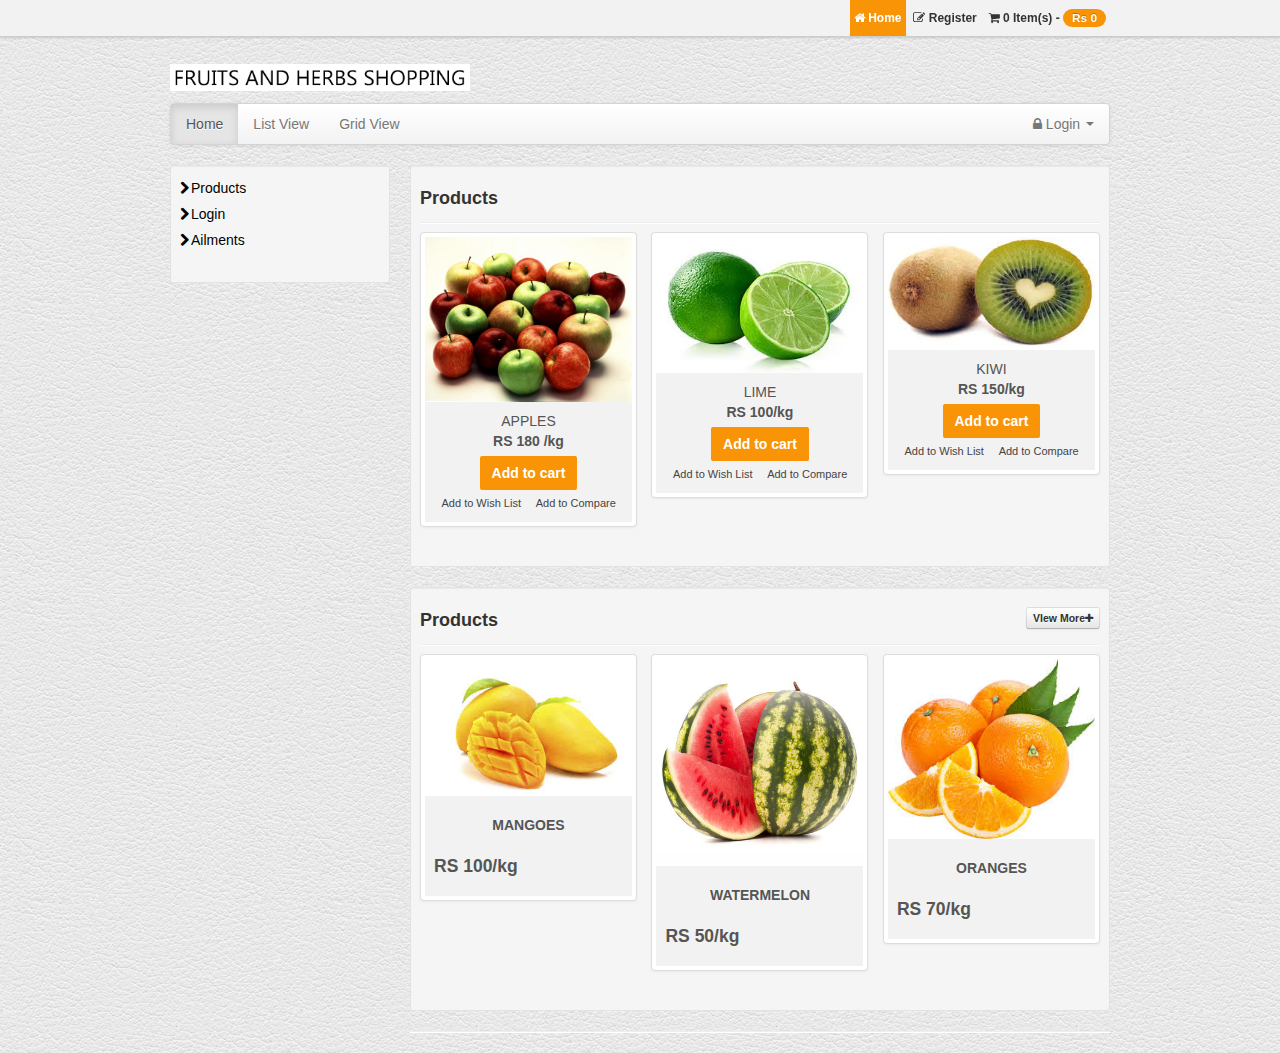
<file: index.html>
<!DOCTYPE html>
<html lang="en">
  <head>
    <meta charset="utf-8">
    <title>Twitter Bootstrap shopping cart</title>
    <meta name="viewport" content="width=device-width, initial-scale=1.0">
    <meta name="description" content="">
    <meta name="author" content="">
    <!-- Bootstrap styles -->
    <link href="assets/css/bootstrap.css" rel="stylesheet"/>
    <!-- Customize styles -->
    <link href="style.css" rel="stylesheet"/>
    <!-- font awesome styles -->
	<link href="assets/font-awesome/css/font-awesome.css" rel="stylesheet">
		<!--[if IE 7]>
			<link href="css/font-awesome-ie7.min.css" rel="stylesheet">
		<![endif]-->

		<!--[if lt IE 9]>
			<script src="http://html5shim.googlecode.com/svn/trunk/html5.js"></script>
		<![endif]-->

	<!-- Favicons -->
    <link rel="shortcut icon" href="assets/ico/favicon.ico">
  </head>
<body>
<!-- 
	Upper Header Section 
-->
<div class="navbar navbar-inverse navbar-fixed-top">
	<div class="topNav">
		<div class="container">
			<div class="alignR">
			  <div class="pull-left socialNw"> </div>
				<a class="active" href="index.html"> <span class="icon-home"></span> Home</a> 
				<a href="register.html"><span class="icon-edit"></span> Register </a> 
				<a href="cart.html"><span class="icon-shopping-cart"></span> 0 Item(s) - <span class="badge badge-warning"> Rs 0</span></a>
			</div>
		</div>
	</div>
</div>

<!--
Lower Header Section 
-->
<div class="container">
<div id="gototop"> </div>
<header id="header">
<div class="row">
	<div class="span4">
	<h1>
	<a class="logo" href="index.html"><span>Twitter Bootstrap ecommerce template</span> 
		<img src="assets/img/logo-bootstrap-shoping-cart.png" alt="bootstrap sexy shop">
	</a>
	</h1>
	</div>
	<div class="span4"> </div>
</div>
</header>

<!--
Navigation Bar Section 
-->
<div class="navbar">
	  <div class="navbar-inner">
		<div class="container">
		  <a data-target=".nav-collapse" data-toggle="collapse" class="btn btn-navbar">
			<span class="icon-bar"></span>
			<span class="icon-bar"></span>
			<span class="icon-bar"></span>
		  </a>
		  <div class="nav-collapse">
			<ul class="nav">
			  <li class="active"><a href="index.html">Home	</a></li>
			  <li class=""><a href="list-view.html">List View</a></li>
			  <li class=""><a href="grid-view.html">Grid View</a></li>
			</ul>
			<form action="#" class="navbar-search pull-left">
</form>
			<ul class="nav pull-right">
			<li class="dropdown">
				<a data-toggle="dropdown" class="dropdown-toggle" href="#"><span class="icon-lock"></span> Login <b class="caret"></b></a>
				<div class="dropdown-menu">
				<form class="form-horizontal loginFrm">
				  <div class="control-group">
					<input type="text" class="span2" id="inputEmail" placeholder="Email">
				  </div>
				  <div class="control-group">
					<input type="password" class="span2" id="inputPassword" placeholder="Password">
				  </div>
				  <div class="control-group">
					<label class="checkbox">
					<input type="checkbox"> Remember me
					</label>
					<button type="submit" class="shopBtn btn-block">Sign in</button>
				  </div>
				</form>
				</div>
			</li>
			</ul>
		  </div>
		</div>
	  </div>
	</div>
<!-- 
Body Section 
-->
	<div class="row">
<div id="sidebar" class="span3">
<div class="well well-small">
	<ul class="nav nav-list">
		<li><a href="products.html"><span class="icon-chevron-right"></span>Products</a></li>
		<li><a href="register.html"><span class="icon-chevron-right"></span>Login</a></li>
		<li><a href="ailments.html"><span class="icon-chevron-right"></span>Ailments</a></li>
		<li style="border:0"> &nbsp;</li>
		<li> </li>
	</ul>
</div>
<br>
			<br>
			<ul class="nav nav-list promowrapper">
			<li> </li>
			<li style="border:0"> &nbsp;</li>
			<li> </li>
			<li style="border:0"> &nbsp;</li>
			<li> </li>
		  </ul>

	</div>
	<div class="span9"> <!--
New Products
-->
	<div class="well well-small">
	  <h3>Products </h3>
	  <hr class="soften"/>
		<div class="row-fluid">
		<div id="newProductCar" class="carousel slide">
            <div class="carousel-inner">
			<div class="item active"> </div>
		   <div class="item"> </div>
		   </div>
</div>
	    </div>
		<div class="row-fluid">
		  <ul class="thumbnails">
			<li class="span4">
			  <div class="thumbnail"> <a href="product_details.html"><img src="assets/img/b.jpg" alt=""></a>
				<div class="caption cntr">
				  <p>APPLES</p>
				  <p><strong> RS 180 /kg</strong></p>
				  <h4><a class="shopBtn" href="#" title="add to cart"> Add to cart </a></h4>
					<div class="actionList">
						<a class="pull-left" href="#">Add to Wish List </a> 
						<a class="pull-left" href="#"> Add to Compare </a>
					</div> 
					<br class="clr">
				</div>
			  </div>
			</li>
			<li class="span4">
			  <div class="thumbnail"> <a href="product_details.html"><img src="assets/img/c.jpg" alt=""></a>
				<div class="caption cntr">
				  <p>LIME</p>
				  <p><strong> RS 100/kg</strong></p>
				  <h4><a class="shopBtn" href="#" title="add to cart"> Add to cart </a></h4>
					<div class="actionList">
						<a class="pull-left" href="#">Add to Wish List </a> 
						<a class="pull-left" href="#"> Add to Compare </a>
					</div> 
					<br class="clr">
				</div>
			  </div>
			</li>
			<li class="span4">
			  <div class="thumbnail"> <a href="product_details.html"><img src="assets/img/a.jpg" alt=""></a>
				<div class="caption cntr">
				  <p>KIWI</p>
				  <p><strong> RS 150/kg</strong></p>
				  <h4><a class="shopBtn" href="#" title="add to cart"> Add to cart </a></h4>
					<div class="actionList">
						<a class="pull-left" href="#">Add to Wish List </a> 
						<a class="pull-left" href="#"> Add to Compare </a>
					</div> 
					<br class="clr">
				</div>
			  </div>
			</li>
		  </ul>
		</div>
	</div>
	<!--
	Featured Products
	-->
		<div class="well well-small">
		  <h3><a class="btn btn-mini pull-right" href="products.html" title="View more">VIew More<span class="icon-plus"></span></a>Products </h3>
		  <hr class="soften"/>
		  <div class="row-fluid">
		  <ul class="thumbnails">
			<li class="span4">
			  <div class="thumbnail"> <a  href="product_details.html"><img src="assets/img/d.jpg" alt=""></a>
				<div class="caption">
				  <h5>MANGOES</h5>
				  <h4>RS 100/kg</h4>
				</div>
			  </div>
			</li>
			<li class="span4">
			  <div class="thumbnail"> <a  href="product_details.html"><img src="assets/img/e.jpg" alt=""></a>
				<div class="caption">
				  <h5>WATERMELON</h5>
				  <h4>  RS 50/kg</h4>
				</div>
			  </div>
			</li>
			<li class="span4">
			  <div class="thumbnail"> <a  href="product_details.html"><img src="assets/img/f.jpg" alt=""/></a>
				<div class="caption">
				  <h5>ORANGES</h5>
				  <h4>RS 70/kg</h4>
				</div>
			  </div>
			</li>
		  </ul>	
	</div>
	</div>
<hr>
</div>
	</div>
<!-- 
Clients 
-->
<!--
Footer
--></div><!-- /container --><a href="#" class="gotop"><i class="icon-double-angle-up"></i></a>
    <!-- Placed at the end of the document so the pages load faster -->
    <script src="assets/js/jquery.js"></script>
	<script src="assets/js/bootstrap.min.js"></script>
	<script src="assets/js/jquery.easing-1.3.min.js"></script>
    <script src="assets/js/jquery.scrollTo-1.4.3.1-min.js"></script>
    <script src="assets/js/shop.js"></script>
  </body>
</html>
</file>
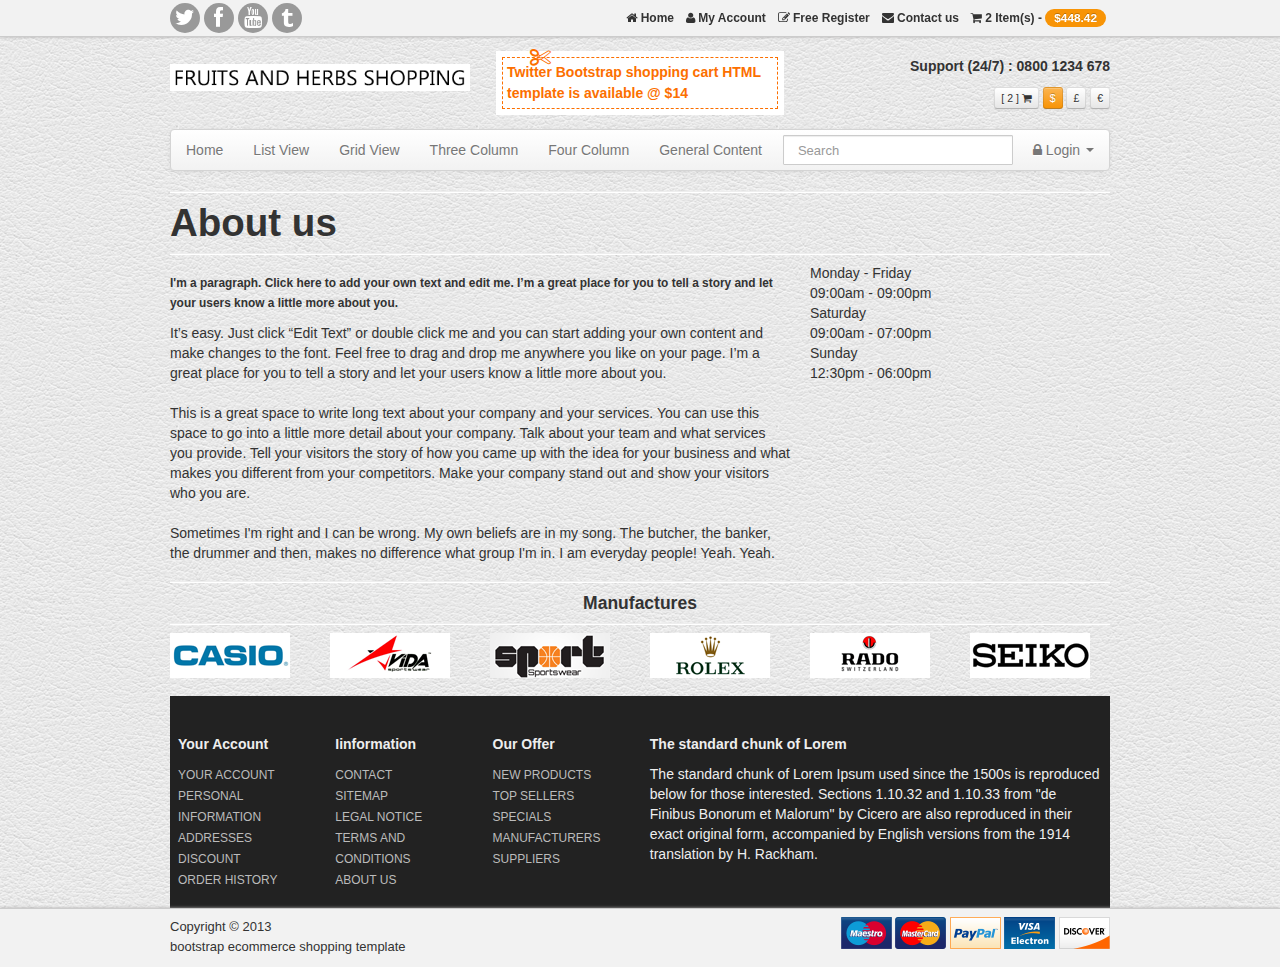
<file: about_us.html>
<!DOCTYPE html>
<html lang="en">
  <head>
    <meta charset="utf-8">
    <title>Twitter Bootstrap shopping cart</title>
    <meta name="viewport" content="width=device-width, initial-scale=1.0">
    <meta name="description" content="">
    <meta name="author" content="">
    <!-- Bootstrap styles -->
    <link href="assets/css/bootstrap.css" rel="stylesheet"/>
    <!-- Customize styles -->
    <link href="style.css" rel="stylesheet"/>
    <!-- font awesome styles -->
	<link href="assets/font-awesome/css/font-awesome.css" rel="stylesheet">
		<!--[if IE 7]>
			<link href="css/font-awesome-ie7.min.css" rel="stylesheet">
		<![endif]-->

		<!--[if lt IE 9]>
			<script src="http://html5shim.googlecode.com/svn/trunk/html5.js"></script>
		<![endif]-->

	<!-- Favicons -->
    <link rel="shortcut icon" href="assets/ico/favicon.ico">
  </head>
<body>
<!-- 
	Upper Header Section 
-->
<div class="navbar navbar-inverse navbar-fixed-top">
	<div class="topNav">
		<div class="container">
			<div class="alignR">
				<div class="pull-left socialNw">
					<a href="#"><span class="icon-twitter"></span></a>
					<a href="#"><span class="icon-facebook"></span></a>
					<a href="#"><span class="icon-youtube"></span></a>
					<a href="#"><span class="icon-tumblr"></span></a>
				</div>
				<a href="index.html"> <span class="icon-home"></span> Home</a> 
				<a href="#"><span class="icon-user"></span> My Account</a> 
				<a href="register.html"><span class="icon-edit"></span> Free Register </a> 
				<a href="contact.html"><span class="icon-envelope"></span> Contact us</a>
				<a href="cart.html"><span class="icon-shopping-cart"></span> 2 Item(s) - <span class="badge badge-warning"> $448.42</span></a>
			</div>
		</div>
	</div>
</div>

<!--
Lower Header Section 
-->
<div class="container">
<div id="gototop"> </div>
<header id="header">
<div class="row">
	<div class="span4">
	<h1>
	<a class="logo" href="index.html"><span>Twitter Bootstrap ecommerce template</span> 
		<img src="assets/img/logo-bootstrap-shoping-cart.png" alt="bootstrap sexy shop">
	</a>
	</h1>
	</div>
	<div class="span4">
	<div class="offerNoteWrapper">
	<h1 class="dotmark">
	<i class="icon-cut"></i>
	Twitter Bootstrap shopping cart HTML template is available @ $14
	</h1>
	</div>
	</div>
	<div class="span4 alignR">
	<p><br> <strong> Support (24/7) :  0800 1234 678 </strong><br><br></p>
	<span class="btn btn-mini">[ 2 ] <span class="icon-shopping-cart"></span></span>
	<span class="btn btn-warning btn-mini">$</span>
	<span class="btn btn-mini">&pound;</span>
	<span class="btn btn-mini">&euro;</span>
	</div>
</div>
</header>

<!--
Navigation Bar Section 
-->
<div class="navbar">
	  <div class="navbar-inner">
		<div class="container">
		  <a data-target=".nav-collapse" data-toggle="collapse" class="btn btn-navbar">
			<span class="icon-bar"></span>
			<span class="icon-bar"></span>
			<span class="icon-bar"></span>
		  </a>
		  <div class="nav-collapse">
			<ul class="nav">
			  <li class=""><a href="index.html">Home	</a></li>
			  <li class=""><a href="list-view.html">List View</a></li>
			  <li class=""><a href="grid-view.html">Grid View</a></li>
			  <li class=""><a href="three-col.html">Three Column</a></li>
			  <li class=""><a href="four-col.html">Four Column</a></li>
			  <li class=""><a href="general.html">General Content</a></li>
			</ul>
			<form action="#" class="navbar-search pull-left">
			  <input type="text" placeholder="Search" class="search-query span2">
			</form>
			<ul class="nav pull-right">
			<li class="dropdown">
				<a data-toggle="dropdown" class="dropdown-toggle" href="#"><span class="icon-lock"></span> Login <b class="caret"></b></a>
				<div class="dropdown-menu">
				<form class="form-horizontal loginFrm">
				  <div class="control-group">
					<input type="text" class="span2" id="inputEmail" placeholder="Email">
				  </div>
				  <div class="control-group">
					<input type="password" class="span2" id="inputPassword" placeholder="Password">
				  </div>
				  <div class="control-group">
					<label class="checkbox">
					<input type="checkbox"> Remember me
					</label>
					<button type="submit" class="shopBtn btn-block">Sign in</button>
				  </div>
				</form>
				</div>
			</li>
			</ul>
		  </div>
		</div>
	  </div>
	</div>
<!-- 
Body Section 
-->
	<hr class="soften">
	<div>
		<h1>About us</h1>
	</div>
	<hr class="soften">
	<div class="row">
		<div class="span8">
		  <h6>
			I'm a paragraph. Click here to add your own text and edit me. I’m a great place for you to tell a story and let your users know a little more about you.
		  </h6>
		  <p>
			It’s easy. Just click “Edit Text” or double click me and you can start adding your own content and make changes to the font. Feel free to drag and drop me anywhere you like on your page. I’m a great place for you to tell a story and let your users know a little more about you.<br>
			<br>
			This is a great space to write long text about your company and your services. You can use this space to go into a little more detail about your company. Talk about your team and what services you provide. Tell your visitors the story of how you came up with the idea for your business and what makes you different from your competitors. Make your company stand out and show your visitors who you are.
			<br><br>
			Sometimes I'm right and I can be wrong. My own beliefs are in my song. The butcher, the banker, the drummer and then, makes no difference what group I'm in. I am everyday people! Yeah. Yeah.<br>
		  </p>
		</div>
		<div class="span4">
			Monday - Friday<br/>
			09:00am - 09:00pm<br/>
			Saturday<br/>
			09:00am - 07:00pm<br/>
			Sunday<br/>
			12:30pm - 06:00pm<br/>
		</div>
	</div>
<!-- 
Clients 
-->
<section class="our_client">
	<hr class="soften"/>
	<h4 class="title cntr"><span class="text">Manufactures</span></h4>
	<hr class="soften"/>
	<div class="row">
		<div class="span2">
			<a href="#"><img alt="" src="assets/img/1.png"></a>
		</div>
		<div class="span2">
			<a href="#"><img alt="" src="assets/img/2.png"></a>
		</div>
		<div class="span2">
			<a href="#"><img alt="" src="assets/img/3.png"></a>
		</div>
		<div class="span2">
			<a href="#"><img alt="" src="assets/img/4.png"></a>
		</div>
		<div class="span2">
			<a href="#"><img alt="" src="assets/img/5.png"></a>
		</div>
		<div class="span2">
			<a href="#"><img alt="" src="assets/img/6.png"></a>
		</div>
	</div>
</section>

<!--
Footer
-->
<footer class="footer">
<div class="row-fluid">
<div class="span2">
<h5>Your Account</h5>
<a href="#">YOUR ACCOUNT</a><br>
<a href="#">PERSONAL INFORMATION</a><br>
<a href="#">ADDRESSES</a><br>
<a href="#">DISCOUNT</a><br>
<a href="#">ORDER HISTORY</a><br>
 </div>
<div class="span2">
<h5>Iinformation</h5>
<a href="contact.html">CONTACT</a><br>
<a href="#">SITEMAP</a><br>
<a href="#">LEGAL NOTICE</a><br>
<a href="#">TERMS AND CONDITIONS</a><br>
<a href="#">ABOUT US</a><br>
 </div>
<div class="span2">
<h5>Our Offer</h5>
<a href="#">NEW PRODUCTS</a> <br>
<a href="#">TOP SELLERS</a><br>
<a href="#">SPECIALS</a><br>
<a href="#">MANUFACTURERS</a><br>
<a href="#">SUPPLIERS</a> <br/>
 </div>
 <div class="span6">
<h5>The standard chunk of Lorem</h5>
The standard chunk of Lorem Ipsum used since the 1500s is reproduced below for
 those interested. Sections 1.10.32 and 1.10.33 from "de Finibus Bonorum et 
 Malorum" by Cicero are also reproduced in their exact original form, 
accompanied by English versions from the 1914 translation by H. Rackham.
 </div>
 </div>
</footer>
</div><!-- /container -->

<div class="copyright">
<div class="container">
	<p class="pull-right">
		<a href="#"><img src="assets/img/maestro.png" alt="payment"></a>
		<a href="#"><img src="assets/img/mc.png" alt="payment"></a>
		<a href="#"><img src="assets/img/pp.png" alt="payment"></a>
		<a href="#"><img src="assets/img/visa.png" alt="payment"></a>
		<a href="#"><img src="assets/img/disc.png" alt="payment"></a>
	</p>
	<span>Copyright &copy; 2013<br> bootstrap ecommerce shopping template</span>
</div>
</div>
<a href="#" class="gotop"><i class="icon-double-angle-up"></i></a>
    <!-- Placed at the end of the document so the pages load faster -->
    <script src="assets/js/jquery.js"></script>
	<script src="assets/js/bootstrap.min.js"></script>
	<script src="assets/js/jquery.easing-1.3.min.js"></script>
    <script src="assets/js/jquery.scrollTo-1.4.3.1-min.js"></script>
    <script src="assets/js/shop.js"></script>
  </body>
</html>
</file>
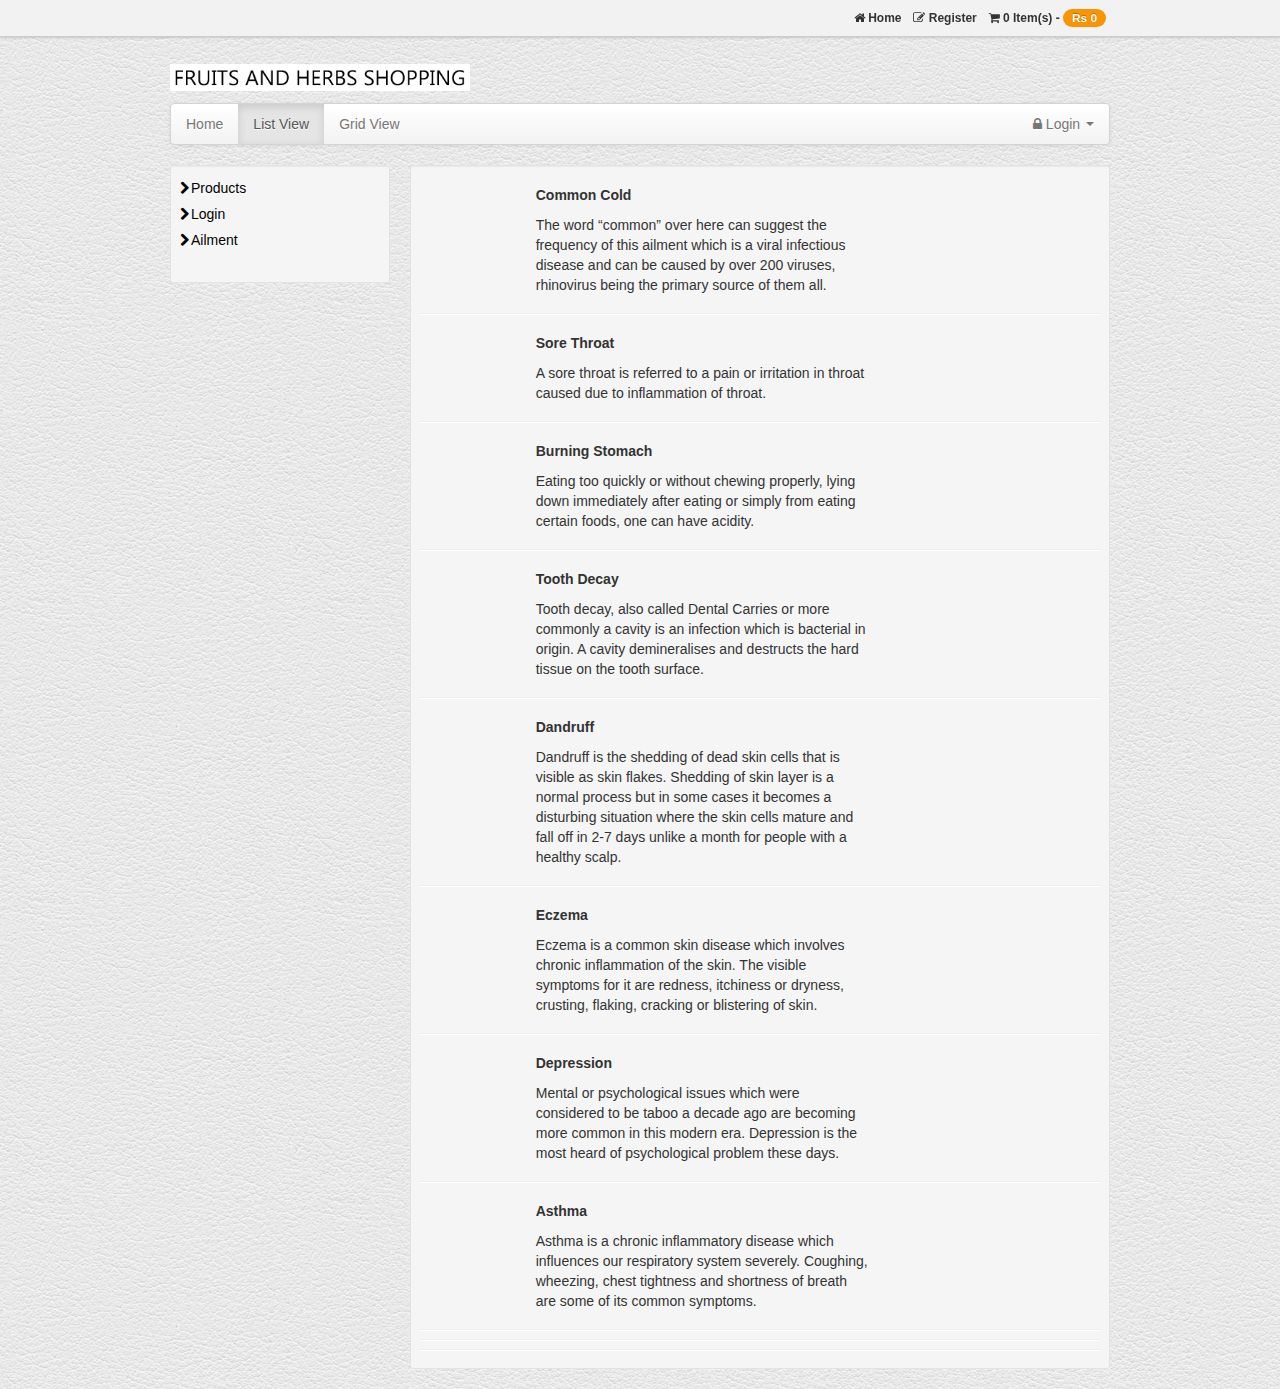
<file: ailments.html>
<!DOCTYPE html>
<html lang="en">
  <head>
    <meta charset="utf-8">
    <title>Twitter Bootstrap shopping cart</title>
    <meta name="viewport" content="width=device-width, initial-scale=1.0">
    <meta name="description" content="">
    <meta name="author" content="">
    <!-- Bootstrap styles -->
    <link href="assets/css/bootstrap.css" rel="stylesheet"/>
    <!-- Customize styles -->
    <link href="style.css" rel="stylesheet"/>
    <!-- font awesome styles -->
	<link href="assets/font-awesome/css/font-awesome.css" rel="stylesheet">
		<!--[if IE 7]>
			<link href="css/font-awesome-ie7.min.css" rel="stylesheet">
		<![endif]-->

		<!--[if lt IE 9]>
			<script src="http://html5shim.googlecode.com/svn/trunk/html5.js"></script>
		<![endif]-->

	<!-- Favicons -->
    <link rel="shortcut icon" href="assets/ico/favicon.ico">
  </head>
<body>
<!-- 
	Upper Header Section 
-->
<div class="navbar navbar-inverse navbar-fixed-top">
	<div class="topNav">
		<div class="container">
			<div class="alignR"> <a href="index.html"> <span class="icon-home"></span> Home</a> 
				<a href="register.html"><span class="icon-edit"></span> Register </a> 
				<a href="cart.html"><span class="icon-shopping-cart"></span> 0 Item(s) - <span class="badge badge-warning"> Rs 0</span></a>
			</div>
		</div>
	</div>
</div>

<!--
Lower Header Section 
-->
<div class="container">
<div id="gototop"> </div>
<header id="header">
<div class="row">
	<div class="span4">
	<h1>
	<a class="logo" href="index.html"><span>Twitter Bootstrap ecommerce template</span> 
		<img src="assets/img/logo-bootstrap-shoping-cart.png" alt="bootstrap sexy shop">
	</a>
	</h1>
	</div>
	<div class="span4"> </div>
</div>
</header>

<!--
Navigation Bar Section 
-->
<div class="navbar">
	  <div class="navbar-inner">
		<div class="container">
		  <a data-target=".nav-collapse" data-toggle="collapse" class="btn btn-navbar">
			<span class="icon-bar"></span>
			<span class="icon-bar"></span>
			<span class="icon-bar"></span>
		  </a>
		  <div class="nav-collapse">
			<ul class="nav">
			  <li class=""><a href="index.html">Home	</a></li>
			  <li class="active"><a href="list-view.html">List View</a></li>
			  <li class=""><a href="grid-view.html">Grid View</a></li>
			  <li class=""></li>
			  <li class=""></li>
			  <li class=""></li>
			</ul>
			<form action="#" class="navbar-search pull-left">
</form>
			<ul class="nav pull-right">
			<li class="dropdown">
				<a data-toggle="dropdown" class="dropdown-toggle" href="#"><span class="icon-lock"></span> Login <b class="caret"></b></a>
				<div class="dropdown-menu">
				<form class="form-horizontal loginFrm">
				  <div class="control-group">
					<input type="text" class="span2" id="inputEmail" placeholder="Email">
				  </div>
				  <div class="control-group">
					<input type="password" class="span2" id="inputPassword" placeholder="Password">
				  </div>
				  <div class="control-group">
					<label class="checkbox">
					<input type="checkbox"> Remember me
					</label>
					<button type="submit" class="shopBtn btn-block">Sign in</button>
				  </div>
				</form>
				</div>
			</li>
			</ul>
		  </div>
		</div>
	  </div>
  </div>
<!-- 
Body Section 
-->
  <div class="row">
<div id="sidebar" class="span3">
<div class="well well-small">
	<ul class="nav nav-list">
		<li><a href="products.html"><span class="icon-chevron-right"></span>Products</a></li>
		<li><a href="register.html"><span class="icon-chevron-right"></span>Login</a></li>
		<li><a href="ailments.html"><span class="icon-chevron-right"></span>Ailment</a></li>
		
		<li style="border:0"> &nbsp;</li>
		<li> </li>
	</ul>
</div>
<br>
			<br>
			<ul class="nav nav-list promowrapper">
			<li> </li>
			
			<li> </li>
			<li style="border:0"> &nbsp;</li>
			<li> </li>
		  </ul>

	</div>
<div class="span9">
<div class="well well-small">
	<div class="row-fluid">	  
		<div class="span2"> </div>
		<div class="span6">
		  <h5>Common Cold</h5>
		  <p> The word “common” over here can suggest the frequency of this ailment which is a viral infectious disease and can be caused by over 200 viruses, rhinovirus being the primary source of them all. </p>
		</div>
</div>
	<hr class="soften">
	<div class="row-fluid">	  
		<div class="span2"> </div>
		<div class="span6">
		  <h5>Sore Throat</h5>
		  <p> A sore throat is referred to a pain or irritation in throat caused due to inflammation of throat. </p>
		</div>
</div>
	<hr class="soften">
	<div class="row-fluid">	  
		<div class="span2"> </div>
		<div class="span6">
		  <h5>Burning Stomach</h5>
		  <p> Eating too quickly or without chewing properly, lying down immediately after eating or simply from eating certain foods, one can have acidity. </p>
		</div>
</div>
	<hr class="soften">
	<div class="row-fluid">	  
		<div class="span2"> </div>
		<div class="span6">
		  <h5>Tooth Decay</h5>
		  <p> Tooth decay, also called Dental Carries or more commonly a cavity is an infection which is bacterial in origin. A cavity demineralises and destructs the hard tissue on the tooth surface. </p>
		</div>
</div>
	<hr class="soften">
	<div class="row-fluid">	  
		<div class="span2"> </div>
		<div class="span6">
		  <h5>Dandruff</h5>
		  <p> Dandruff is the shedding of dead skin cells that is visible as skin flakes. Shedding of skin layer is a normal process but in some cases it becomes a disturbing situation where the skin cells mature and fall off in 2-7 days unlike a month for people with a healthy scalp. </p>
		</div>
</div>
	<hr class="soften">
	<div class="row-fluid">	  
		<div class="span2"> </div>
		<div class="span6">
		  <h5>Eczema</h5>
		  <p> Eczema is a common skin disease which involves chronic inflammation of the skin. The visible symptoms for it are redness, itchiness or dryness, crusting, flaking, cracking or blistering of skin. </p>
		</div>
</div>
	<hr class="soften">
	<div class="row-fluid">	  
		<div class="span2"> </div>
		<div class="span6">
		  <h5>Depression</h5>
		  <p> Mental or psychological issues which were considered to be taboo a decade ago are becoming more common in this modern era. Depression is the most heard of psychological problem these days. </p>
		</div>
</div>
	<hr class="soften">
	<div class="row-fluid">	  
		<div class="span2"> </div>
		<div class="span6">
		  <h5>Asthma</h5>
		  <p> Asthma is a chronic inflammatory disease which influences our respiratory system severely. Coughing, wheezing, chest tightness and shortness of breath are some of its common symptoms. </p>
		</div>
</div>
	<hr class="soften">
<hr class="soften">
<hr class="soften">
</div>
</div>
</div>
<!-- 
Clients 
-->
<!--
Footer
-->
</div><!-- /container -->
<a href="#" class="gotop"><i class="icon-double-angle-up"></i></a>
    <!-- Placed at the end of the document so the pages load faster -->
    <script src="assets/js/jquery.js"></script>
	<script src="assets/js/bootstrap.min.js"></script>
	<script src="assets/js/jquery.easing-1.3.min.js"></script>
    <script src="assets/js/jquery.scrollTo-1.4.3.1-min.js"></script>
    <script src="assets/js/shop.js"></script>
  </body>
</html>
</file>
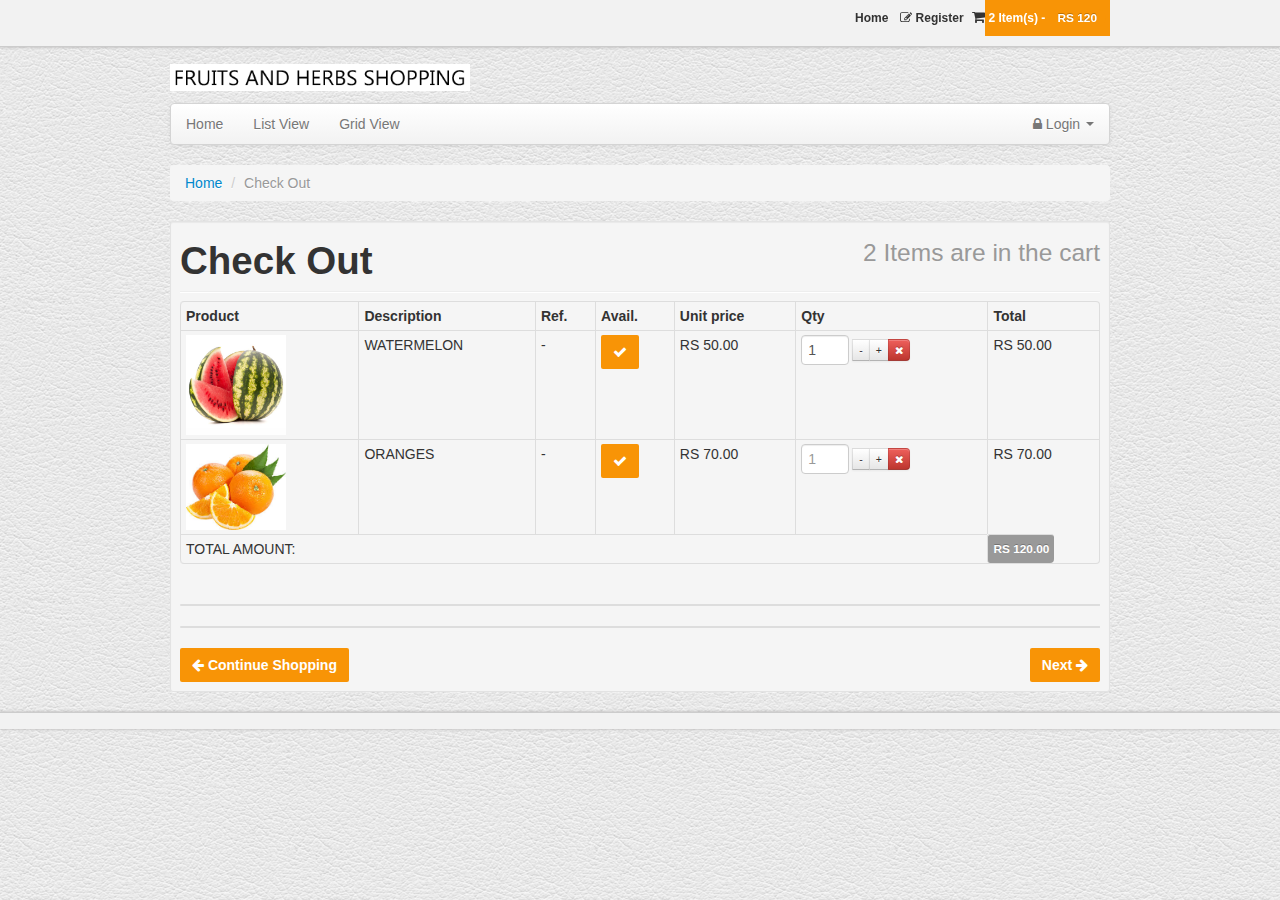
<file: cart.html>
<!DOCTYPE html>
<html lang="en">
  <head>
    <meta charset="utf-8">
    <title>Twitter Bootstrap shopping cart</title>
    <meta name="viewport" content="width=device-width, initial-scale=1.0">
    <meta name="description" content="">
    <meta name="author" content="">
    <!-- Bootstrap styles -->
    <link href="assets/css/bootstrap.css" rel="stylesheet"/>
    <!-- Customize styles -->
    <link href="style.css" rel="stylesheet"/>
    <!-- font awesome styles -->
	<link href="assets/font-awesome/css/font-awesome.css" rel="stylesheet">
		<!--[if IE 7]>
			<link href="css/font-awesome-ie7.min.css" rel="stylesheet">
		<![endif]-->

		<!--[if lt IE 9]>
			<script src="http://html5shim.googlecode.com/svn/trunk/html5.js"></script>
		<![endif]-->

	<!-- Favicons -->
    <link rel="shortcut icon" href="assets/ico/favicon.ico">
  </head>
<body>
<!-- 
	Upper Header Section 
-->
<div class="navbar navbar-inverse navbar-fixed-top">
	<div class="topNav">
		<div class="container">
			<div class="alignR">
			  <p><a href="index.html"> Home</a>  <a href="register.html"><span class="icon-edit"></span> Register </a> <span class="icon-shopping-cart"></span><a href="cart.html" class="active"> 2 Item(s) - <span class="badge badge-warning"> RS 120 </span></a></p>
			</div>
		</div>
	</div>
</div>

<!--
Lower Header Section 
-->
<div class="container">
<div id="gototop"> </div>
<header id="header">
<div class="row">
	<div class="span4">
	<h1>
	<a class="logo" href="index.html"><span>Twitter Bootstrap ecommerce template</span> 
		<img src="assets/img/logo-bootstrap-shoping-cart.png" alt="bootstrap sexy shop">
	</a>
	</h1>
	</div>
</div>
</header>

<!--
Navigation Bar Section 
-->
<div class="navbar">
	  <div class="navbar-inner">
		<div class="container">
		  <a data-target=".nav-collapse" data-toggle="collapse" class="btn btn-navbar">
			<span class="icon-bar"></span>
			<span class="icon-bar"></span>
			<span class="icon-bar"></span>
		  </a>
		  <div class="nav-collapse">
			<ul class="nav">
			  <li class=""><a href="index.html">Home	</a></li>
			  <li class=""><a href="list-view.html">List View</a></li>
			  <li class=""><a href="grid-view.html">Grid View</a></li>
			  <li class=""></li>
			  <li class=""></li>
			  <li class=""></li>
			</ul>
			<form action="#" class="navbar-search pull-left">
</form>
			<ul class="nav pull-right">
			<li class="dropdown">
				<a data-toggle="dropdown" class="dropdown-toggle" href="#"><span class="icon-lock"></span> Login <b class="caret"></b></a>
				<div class="dropdown-menu">
				<form class="form-horizontal loginFrm">
				  <div class="control-group">
					<input type="text" class="span2" id="inputEmail" placeholder="Email">
				  </div>
				  <div class="control-group">
					<input type="password" class="span2" id="inputPassword" placeholder="Password">
				  </div>
				  <div class="control-group">
					<label class="checkbox">
					<input type="checkbox"> Remember me
					</label>
					<button type="submit" class="shopBtn btn-block">Sign in</button>
				  </div>
				</form>
				</div>
			</li>
			</ul>
		  </div>
		</div>
	  </div>
	</div>
<!-- 
Body Section 
-->
	<div class="row">
	<div class="span12">
    <ul class="breadcrumb">
		<li><a href="index.html">Home</a> <span class="divider">/</span></li>
		<li class="active">Check Out</li>
    </ul>
	<div class="well well-small">
		<h1>Check Out <small class="pull-right"> 2 Items are in the cart </small></h1>
	<hr class="soften"/>	

	<table class="table table-bordered table-condensed">
              <thead>
                <tr>
                  <th>Product</th>
                  <th>Description</th>
				  <th>	Ref. </th>
                  <th>Avail.</th>
                  <th>Unit price</th>
                  <th>Qty </th>
                  <th>Total</th>
				</tr>
              </thead>
              <tbody>
                <tr>
                  <td><img width="100" src="assets/img/e.jpg" alt=""></td>
                  <td>WATERMELON </td>
                  <td> - </td>
                  <td><span class="shopBtn"><span class="icon-ok"></span></span> </td>
                  <td>RS 50.00</td>
                  <td>
					<input class="span1" style="max-width:34px" placeholder="1" id="appendedInputButtons" size="16" type="text" value="1">
				  <div class="input-append">
					<button class="btn btn-mini" type="button">-</button><button class="btn btn-mini" type="button"> + </button><button class="btn btn-mini btn-danger" type="button"><span class="icon-remove"></span></button>
				</div>
				</td>
                  <td>RS 50.00</td>
                </tr>
				<tr>
                  <td><img width="100" src="assets/img/f.jpg" alt=""></td>
                  <td>ORANGES </td>
                  <td> - </td>
                  <td><span class="shopBtn"><span class="icon-ok"></span></span> </td>
                  <td>RS 70.00 </td>
                  <td>
				  <input class="span1" style="max-width:34px" placeholder="1" size="16" type="text">
				  <div class="input-append">
					<button class="btn btn-mini" type="button">-</button><button class="btn btn-mini" type="button">+</button><button class="btn btn-mini btn-danger" type="button"><span class="icon-remove"></span></button>
				</div>
				  </td>
                  <td>RS 70.00</td>
                </tr>
                <tr> </tr>
<tr> </tr>
				 <tr>
                  <td colspan="6" class="alignR">TOTAL AMOUNT: </td>
                  <td class="label label-primary">RS 120.00 </td>
                </tr>
				</tbody>
            </table><br/>
		
		
            <table class="table table-bordered">
			<tbody>
				 <tr> </tr>
				
			</tbody>
				</table>
			<table class="table table-bordered">
			<tbody>
                <tr></tr>
                 <tr> </tr>
              </tbody>
            </table>		
	<a href="index.html" class="shopBtn btn-large"><span class="icon-arrow-left"></span> Continue Shopping </a>
	<a href="register.html" class="shopBtn btn-large pull-right">Next <span class="icon-arrow-right"></span></a>

</div>
</div>
</div>
<!-- 
Clients 
-->
<!--
Footer
--></div><!-- /container -->

<div class="copyright"> </div>
<a href="#" class="gotop"><i class="icon-double-angle-up"></i></a>
    <!-- Placed at the end of the document so the pages load faster -->
    <script src="assets/js/jquery.js"></script>
	<script src="assets/js/bootstrap.min.js"></script>
	<script src="assets/js/jquery.easing-1.3.min.js"></script>
    <script src="assets/js/jquery.scrollTo-1.4.3.1-min.js"></script>
    <script src="assets/js/shop.js"></script>
  </body>
</html>
</file>
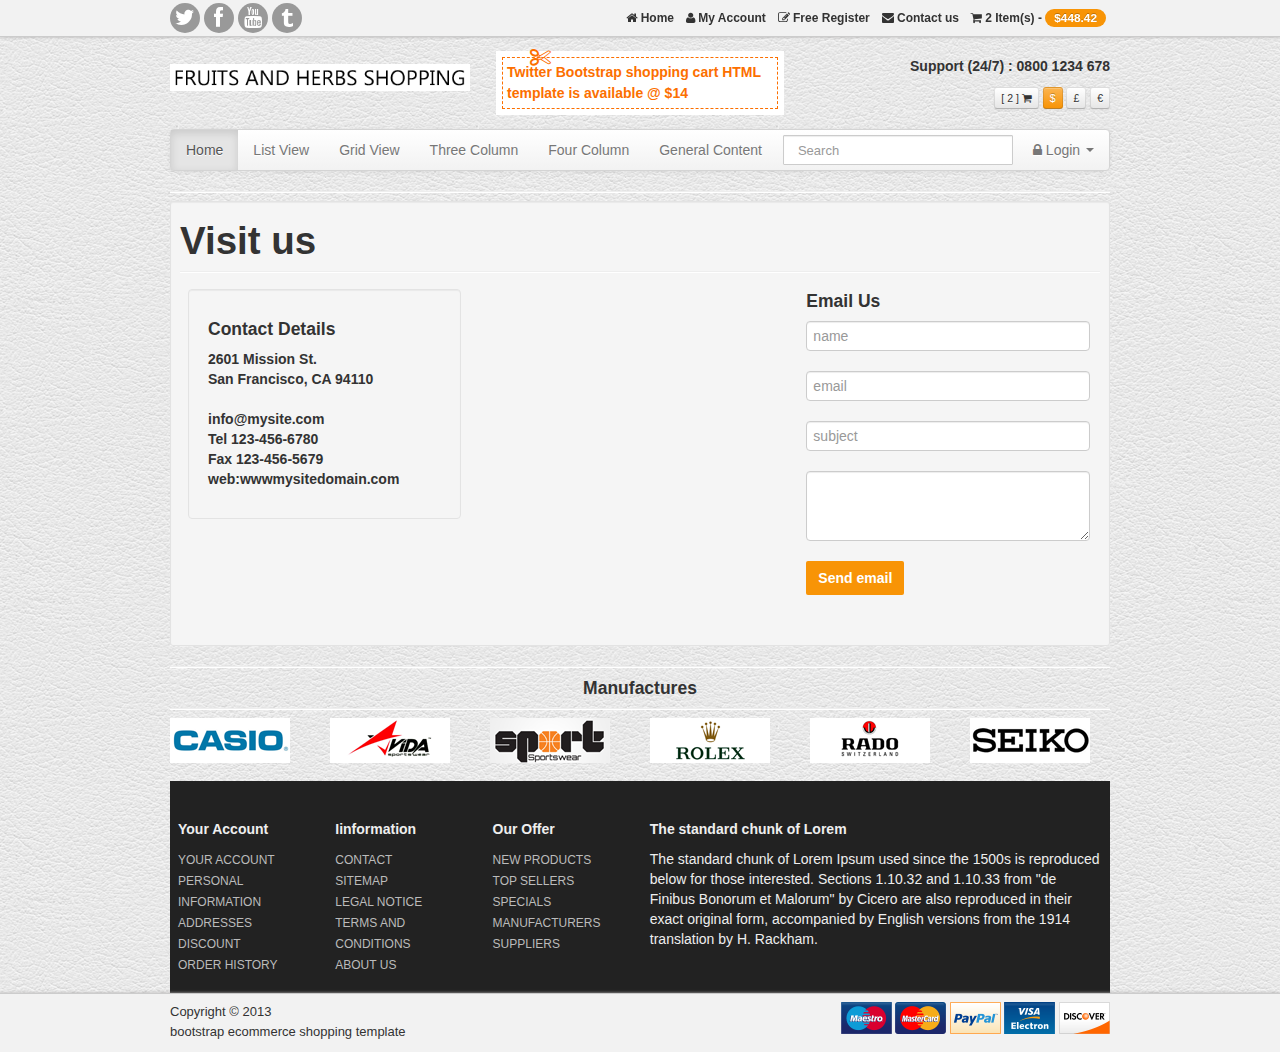
<file: contact.html>
<!DOCTYPE html>
<html lang="en">
  <head>
    <meta charset="utf-8">
    <title>Twitter Bootstrap shopping cart</title>
    <meta name="viewport" content="width=device-width, initial-scale=1.0">
    <meta name="description" content="">
    <meta name="author" content="">
    <!-- Bootstrap styles -->
    <link href="assets/css/bootstrap.css" rel="stylesheet"/>
    <!-- Customize styles -->
    <link href="style.css" rel="stylesheet"/>
    <!-- font awesome styles -->
	<link href="assets/font-awesome/css/font-awesome.css" rel="stylesheet">
		<!--[if IE 7]>
			<link href="css/font-awesome-ie7.min.css" rel="stylesheet">
		<![endif]-->

		<!--[if lt IE 9]>
			<script src="http://html5shim.googlecode.com/svn/trunk/html5.js"></script>
		<![endif]-->

	<!-- Favicons -->
    <link rel="shortcut icon" href="assets/ico/favicon.ico">
  </head>
<body>
<!-- 
	Upper Header Section 
-->
<div class="navbar navbar-inverse navbar-fixed-top">
	<div class="topNav">
		<div class="container">
			<div class="alignR">
				<div class="pull-left socialNw">
					<a href="#"><span class="icon-twitter"></span></a>
					<a href="#"><span class="icon-facebook"></span></a>
					<a href="#"><span class="icon-youtube"></span></a>
					<a href="#"><span class="icon-tumblr"></span></a>
				</div>
				<a href="index.html"> <span class="icon-home"></span> Home</a> 
				<a href="#"><span class="icon-user"></span> My Account</a> 
				<a href="register.html"><span class="icon-edit"></span> Free Register </a> 
				<a href="contact.html"><span class="icon-envelope"></span> Contact us</a>
				<a href="cart.html"><span class="icon-shopping-cart"></span> 2 Item(s) - <span class="badge badge-warning"> $448.42</span></a>
			</div>
		</div>
	</div>
</div>

<!--
Lower Header Section 
-->
<div class="container">
<div id="gototop"> </div>
<header id="header">
<div class="row">
	<div class="span4">
	<h1>
	<a class="logo" href="index.html"><span>Twitter Bootstrap ecommerce template</span> 
		<img src="assets/img/logo-bootstrap-shoping-cart.png" alt="bootstrap sexy shop">
	</a>
	</h1>
	</div>
	<div class="span4">
	<div class="offerNoteWrapper">
	<h1 class="dotmark">
	<i class="icon-cut"></i>
	Twitter Bootstrap shopping cart HTML template is available @ $14
	</h1>
	</div>
	</div>
	<div class="span4 alignR">
	<p><br> <strong> Support (24/7) :  0800 1234 678 </strong><br><br></p>
	<span class="btn btn-mini">[ 2 ] <span class="icon-shopping-cart"></span></span>
	<span class="btn btn-warning btn-mini">$</span>
	<span class="btn btn-mini">&pound;</span>
	<span class="btn btn-mini">&euro;</span>
	</div>
</div>
</header>

<!--
Navigation Bar Section 
-->
<div class="navbar">
	  <div class="navbar-inner">
		<div class="container">
		  <a data-target=".nav-collapse" data-toggle="collapse" class="btn btn-navbar">
			<span class="icon-bar"></span>
			<span class="icon-bar"></span>
			<span class="icon-bar"></span>
		  </a>
		  <div class="nav-collapse">
			<ul class="nav">
			  <li class="active"><a href="index.html">Home	</a></li>
			  <li class=""><a href="list-view.html">List View</a></li>
			  <li class=""><a href="grid-view.html">Grid View</a></li>
			  <li class=""><a href="three-col.html">Three Column</a></li>
			  <li class=""><a href="four-col.html">Four Column</a></li>
			  <li class=""><a href="general.html">General Content</a></li>
			</ul>
			<form action="#" class="navbar-search pull-left">
			  <input type="text" placeholder="Search" class="search-query span2">
			</form>
			<ul class="nav pull-right">
			<li class="dropdown">
				<a data-toggle="dropdown" class="dropdown-toggle" href="#"><span class="icon-lock"></span> Login <b class="caret"></b></a>
				<div class="dropdown-menu">
				<form class="form-horizontal loginFrm">
				  <div class="control-group">
					<input type="text" class="span2" id="inputEmail" placeholder="Email">
				  </div>
				  <div class="control-group">
					<input type="password" class="span2" id="inputPassword" placeholder="Password">
				  </div>
				  <div class="control-group">
					<label class="checkbox">
					<input type="checkbox"> Remember me
					</label>
					<button type="submit" class="shopBtn btn-block">Sign in</button>
				  </div>
				</form>
				</div>
			</li>
			</ul>
		  </div>
		</div>
	  </div>
	</div>
<!-- 
Body Section 
-->
	<hr class="soften">
	<div class="well well-small">
	<h1>Visit us</h1>
	<hr class="soften"/>	
	<div class="row-fluid">
		<div class="span8 relative">
		<iframe style="width:100%; height:350px" frameborder="0" scrolling="no" marginheight="0" marginwidth="0" src="http://maps.google.co.uk/maps?f=q&amp;source=s_q&amp;hl=en&amp;geocode=&amp;q=Newbury+Street,+Boston,+MA,+United+States&amp;aq=1&amp;oq=NewBoston,+MA,+United+States&amp;sll=42.347238,-71.084011&amp;sspn=0.014099,0.033023&amp;ie=UTF8&amp;hq=Newbury+Street,+Boston,+MA,+United+States&amp;t=m&amp;ll=42.348994,-71.088248&amp;spn=0.001388,0.006276&amp;z=18&amp;iwloc=A&amp;output=embed"></iframe>

		<div class="absoluteBlk">
		<div class="well wellsmall">
		<h4>Contact Details</h4>
		<h5>
			2601 Mission St.<br/>
			San Francisco, CA 94110<br/><br/>
			 
			info@mysite.com<br/>
			﻿Tel 123-456-6780<br/>
			Fax 123-456-5679<br/>
			web:wwwmysitedomain.com
		</h5>
		</div>
		</div>
		</div>
		
		<div class="span4">
		<h4>Email Us</h4>
		<form class="form-horizontal">
        <fieldset>
          <div class="control-group">
           
              <input type="text" placeholder="name" class="input-xlarge"/>
           
          </div>
		   <div class="control-group">
           
              <input type="text" placeholder="email" class="input-xlarge"/>
           
          </div>
		   <div class="control-group">
           
              <input type="text" placeholder="subject" class="input-xlarge"/>
          
          </div>
          <div class="control-group">
              <textarea rows="3" id="textarea" class="input-xlarge"></textarea>
           
          </div>

            <button class="shopBtn" type="submit">Send email</button>

        </fieldset>
      </form>
		</div>
	</div>

	
</div>
<!-- 
Clients 
-->
<section class="our_client">
	<hr class="soften"/>
	<h4 class="title cntr"><span class="text">Manufactures</span></h4>
	<hr class="soften"/>
	<div class="row">
		<div class="span2">
			<a href="#"><img alt="" src="assets/img/1.png"></a>
		</div>
		<div class="span2">
			<a href="#"><img alt="" src="assets/img/2.png"></a>
		</div>
		<div class="span2">
			<a href="#"><img alt="" src="assets/img/3.png"></a>
		</div>
		<div class="span2">
			<a href="#"><img alt="" src="assets/img/4.png"></a>
		</div>
		<div class="span2">
			<a href="#"><img alt="" src="assets/img/5.png"></a>
		</div>
		<div class="span2">
			<a href="#"><img alt="" src="assets/img/6.png"></a>
		</div>
	</div>
</section>

<!--
Footer
-->
<footer class="footer">
<div class="row-fluid">
<div class="span2">
<h5>Your Account</h5>
<a href="#">YOUR ACCOUNT</a><br>
<a href="#">PERSONAL INFORMATION</a><br>
<a href="#">ADDRESSES</a><br>
<a href="#">DISCOUNT</a><br>
<a href="#">ORDER HISTORY</a><br>
 </div>
<div class="span2">
<h5>Iinformation</h5>
<a href="contact.html">CONTACT</a><br>
<a href="#">SITEMAP</a><br>
<a href="#">LEGAL NOTICE</a><br>
<a href="#">TERMS AND CONDITIONS</a><br>
<a href="#">ABOUT US</a><br>
 </div>
<div class="span2">
<h5>Our Offer</h5>
<a href="#">NEW PRODUCTS</a> <br>
<a href="#">TOP SELLERS</a><br>
<a href="#">SPECIALS</a><br>
<a href="#">MANUFACTURERS</a><br>
<a href="#">SUPPLIERS</a> <br/>
 </div>
 <div class="span6">
<h5>The standard chunk of Lorem</h5>
The standard chunk of Lorem Ipsum used since the 1500s is reproduced below for
 those interested. Sections 1.10.32 and 1.10.33 from "de Finibus Bonorum et 
 Malorum" by Cicero are also reproduced in their exact original form, 
accompanied by English versions from the 1914 translation by H. Rackham.
 </div>
 </div>
</footer>
</div><!-- /container -->

<div class="copyright">
<div class="container">
	<p class="pull-right">
		<a href="#"><img src="assets/img/maestro.png" alt="payment"></a>
		<a href="#"><img src="assets/img/mc.png" alt="payment"></a>
		<a href="#"><img src="assets/img/pp.png" alt="payment"></a>
		<a href="#"><img src="assets/img/visa.png" alt="payment"></a>
		<a href="#"><img src="assets/img/disc.png" alt="payment"></a>
	</p>
	<span>Copyright &copy; 2013<br> bootstrap ecommerce shopping template</span>
</div>
</div>
<a href="#" class="gotop"><i class="icon-double-angle-up"></i></a>
    <!-- Placed at the end of the document so the pages load faster -->
    <script src="assets/js/jquery.js"></script>
	<script src="assets/js/bootstrap.min.js"></script>
	<script src="assets/js/jquery.easing-1.3.min.js"></script>
    <script src="assets/js/jquery.scrollTo-1.4.3.1-min.js"></script>
    <script src="assets/js/shop.js"></script>
  </body>
</html>
</file>
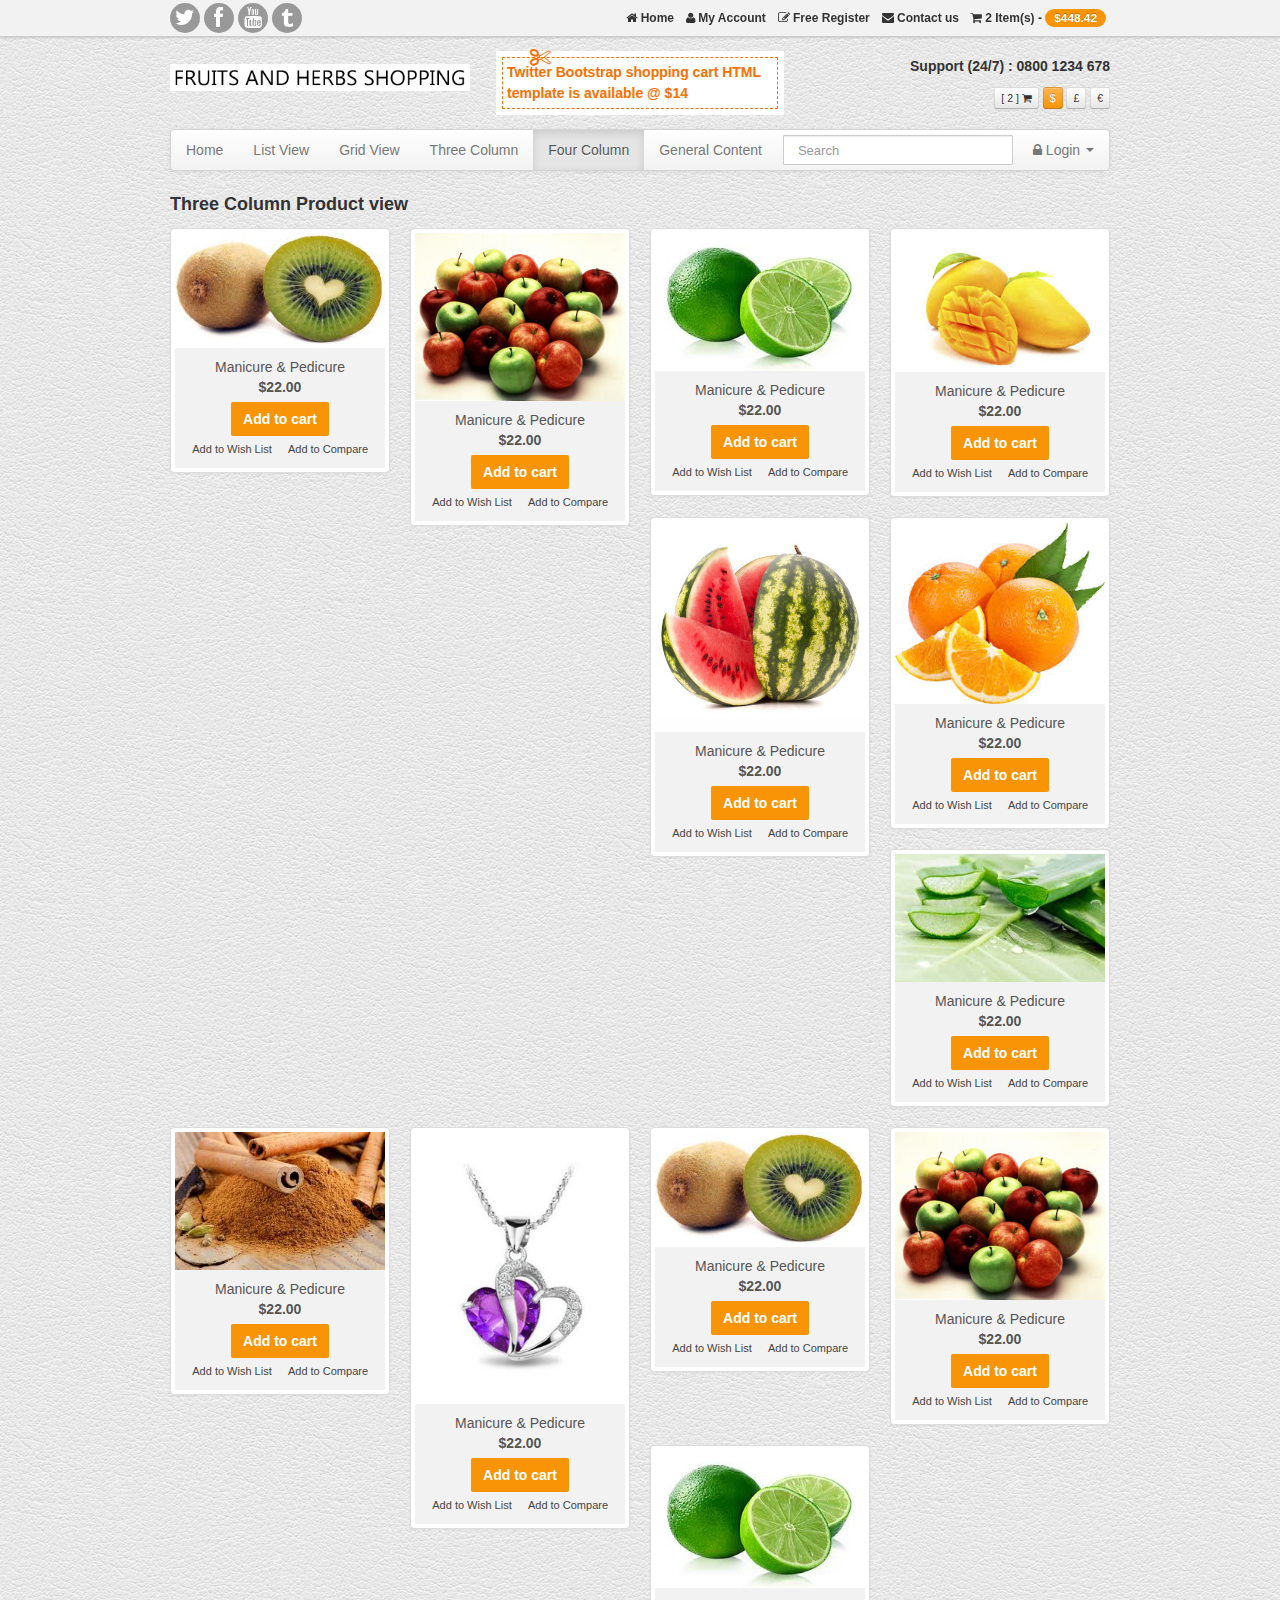
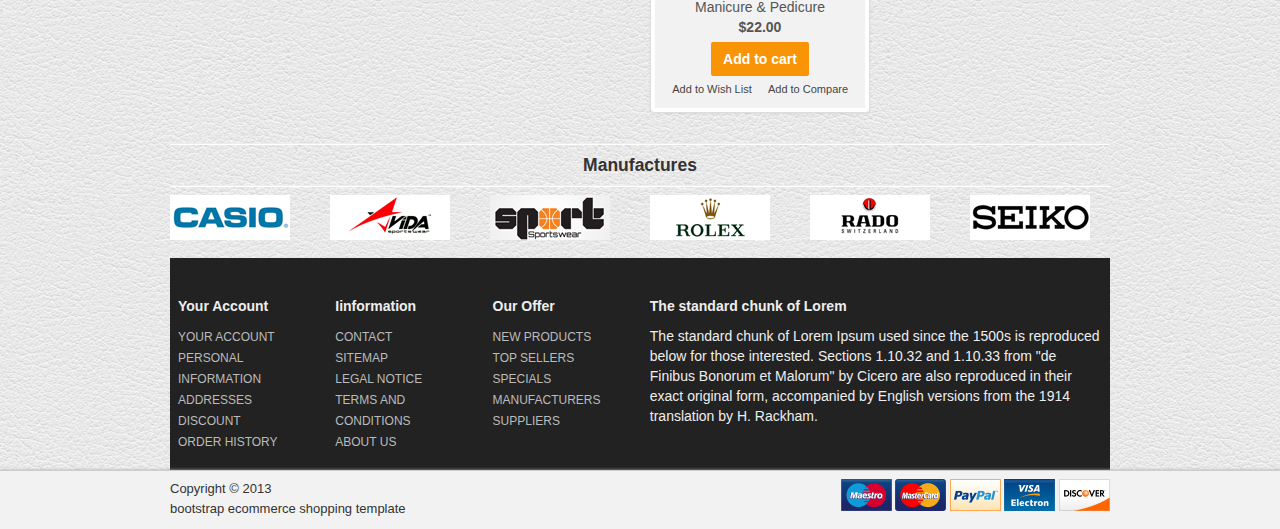
<file: four-col.html>
<!DOCTYPE html>
<html lang="en">
  <head>
    <meta charset="utf-8">
    <title>Twitter Bootstrap shopping cart</title>
    <meta name="viewport" content="width=device-width, initial-scale=1.0">
    <meta name="description" content="">
    <meta name="author" content="">
    <!-- Bootstrap styles -->
    <link href="assets/css/bootstrap.css" rel="stylesheet"/>
    <!-- Customize styles -->
    <link href="style.css" rel="stylesheet"/>
    <!-- font awesome styles -->
	<link href="assets/font-awesome/css/font-awesome.css" rel="stylesheet">
		<!--[if IE 7]>
			<link href="css/font-awesome-ie7.min.css" rel="stylesheet">
		<![endif]-->

		<!--[if lt IE 9]>
			<script src="http://html5shim.googlecode.com/svn/trunk/html5.js"></script>
		<![endif]-->

	<!-- Favicons -->
    <link rel="shortcut icon" href="assets/ico/favicon.ico">
  </head>
<body>
<!-- 
	Upper Header Section 
-->
<div class="navbar navbar-inverse navbar-fixed-top">
	<div class="topNav">
		<div class="container">
			<div class="alignR">
				<div class="pull-left socialNw">
					<a href="#"><span class="icon-twitter"></span></a>
					<a href="#"><span class="icon-facebook"></span></a>
					<a href="#"><span class="icon-youtube"></span></a>
					<a href="#"><span class="icon-tumblr"></span></a>
				</div>
				<a href="index.html"> <span class="icon-home"></span> Home</a> 
				<a href="#"><span class="icon-user"></span> My Account</a> 
				<a href="register.html"><span class="icon-edit"></span> Free Register </a> 
				<a href="contact.html"><span class="icon-envelope"></span> Contact us</a>
				<a href="cart.html"><span class="icon-shopping-cart"></span> 2 Item(s) - <span class="badge badge-warning"> $448.42</span></a>
			</div>
		</div>
	</div>
</div>

<!--
Lower Header Section 
-->
<div class="container">
<div id="gototop"> </div>
<header id="header">
<div class="row">
	<div class="span4">
	<h1>
	<a class="logo" href="index.html"><span>Twitter Bootstrap ecommerce template</span> 
		<img src="assets/img/logo-bootstrap-shoping-cart.png" alt="bootstrap sexy shop">
	</a>
	</h1>
	</div>
	<div class="span4">
	<div class="offerNoteWrapper">
	<h1 class="dotmark">
	<i class="icon-cut"></i>
	Twitter Bootstrap shopping cart HTML template is available @ $14
	</h1>
	</div>
	</div>
	<div class="span4 alignR">
	<p><br> <strong> Support (24/7) :  0800 1234 678 </strong><br><br></p>
	<span class="btn btn-mini">[ 2 ] <span class="icon-shopping-cart"></span></span>
	<span class="btn btn-warning btn-mini">$</span>
	<span class="btn btn-mini">&pound;</span>
	<span class="btn btn-mini">&euro;</span>
	</div>
</div>
</header>

<!--
Navigation Bar Section 
-->
<div class="navbar">
	  <div class="navbar-inner">
		<div class="container">
		  <a data-target=".nav-collapse" data-toggle="collapse" class="btn btn-navbar">
			<span class="icon-bar"></span>
			<span class="icon-bar"></span>
			<span class="icon-bar"></span>
		  </a>
		  <div class="nav-collapse">
			<ul class="nav">
			  <li class=""><a href="index.html">Home	</a></li>
			  <li class=""><a href="list-view.html">List View</a></li>
			  <li class=""><a href="grid-view.html">Grid View</a></li>
			  <li class=""><a href="three-col.html">Three Column</a></li>
			  <li class="active"><a href="four-col.html">Four Column</a></li>
			  <li class=""><a href="general.html">General Content</a></li>
			</ul>
			<form action="#" class="navbar-search pull-left">
			  <input type="text" placeholder="Search" class="search-query span2">
			</form>
			<ul class="nav pull-right">
			<li class="dropdown">
				<a data-toggle="dropdown" class="dropdown-toggle" href="#"><span class="icon-lock"></span> Login <b class="caret"></b></a>
				<div class="dropdown-menu">
				<form class="form-horizontal loginFrm">
				  <div class="control-group">
					<input type="text" class="span2" id="inputEmail" placeholder="Email">
				  </div>
				  <div class="control-group">
					<input type="password" class="span2" id="inputPassword" placeholder="Password">
				  </div>
				  <div class="control-group">
					<label class="checkbox">
					<input type="checkbox"> Remember me
					</label>
					<button type="submit" class="shopBtn btn-block">Sign in</button>
				  </div>
				</form>
				</div>
			</li>
			</ul>
		  </div>
		</div>
	  </div>
	</div>
<!-- 
Body Section 
-->
<!--
Three column view
-->
	<h3>Three Column Product view </h3>
		<ul class="thumbnails">
			<li class="span3">
			  <div class="thumbnail">
				<a href="product_details.html" class="overlay"></a>
				<a class="zoomTool" href="product_details.html" title="add to cart"><span class="icon-search"></span> QUICK VIEW</a>
				<a href="product_details.html"><img src="assets/img/a.jpg" alt=""></a>
				<div class="caption cntr">
					<p>Manicure & Pedicure</p>
					<p><strong> $22.00</strong></p>
					<h4><a class="shopBtn" href="#" title="add to cart"> Add to cart </a></h4>
					<div class="actionList">
						<a class="pull-left" href="#">Add to Wish List </a> 
						<a class="pull-left" href="#"> Add to Compare </a>
					</div> 
					<br class="clr">
				</div>
			  </div>
			</li>
			<li class="span3">
			  <div class="thumbnail">
				<a href="product_details.html" class="overlay"></a>
				<a class="zoomTool" href="product_details.html" title="add to cart"><span class="icon-search"></span> QUICK VIEW</a>
				<a href="product_details.html"><img src="assets/img/b.jpg" alt=""></a>
				<div class="caption cntr">
					<p>Manicure & Pedicure</p>
					<p><strong> $22.00</strong></p>
					<h4><a class="shopBtn" href="#" title="add to cart"> Add to cart </a></h4>
					<div class="actionList">
						<a class="pull-left" href="#">Add to Wish List </a> 
						<a class="pull-left" href="#"> Add to Compare </a>
					</div> 
					<br class="clr">
				</div>
			  </div>
			</li>
			<li class="span3">
			  <div class="thumbnail">
				<a href="product_details.html" class="overlay"></a>
				<a class="zoomTool" href="product_details.html" title="add to cart"><span class="icon-search"></span> QUICK VIEW</a>
				<a href="product_details.html"><img src="assets/img/c.jpg" alt=""></a>
				<div class="caption cntr">
					<p>Manicure & Pedicure</p>
					<p><strong> $22.00</strong></p>
					<h4><a class="shopBtn" href="#" title="add to cart"> Add to cart </a></h4>
					<div class="actionList">
						<a class="pull-left" href="#">Add to Wish List </a> 
						<a class="pull-left" href="#"> Add to Compare </a>
					</div> 
					<br class="clr">
				</div>
			  </div>
			</li>
		  
			<li class="span3">
			  <div class="thumbnail">
				<a href="product_details.html" class="overlay"></a>
				<a class="zoomTool" href="product_details.html" title="add to cart"><span class="icon-search"></span> QUICK VIEW</a>
				<a href="product_details.html"><img src="assets/img/d.jpg" alt=""></a>
				<div class="caption cntr">
					<p>Manicure & Pedicure</p>
					<p><strong> $22.00</strong></p>
					<h4><a class="shopBtn" href="#" title="add to cart"> Add to cart </a></h4>
					<div class="actionList">
						<a class="pull-left" href="#">Add to Wish List </a> 
						<a class="pull-left" href="#"> Add to Compare </a>
					</div> 
					<br class="clr">
				</div>
			  </div>
			</li>
			<li class="span3">
			  <div class="thumbnail">
				<a href="product_details.html" class="overlay"></a>
				<a class="zoomTool" href="product_details.html" title="add to cart"><span class="icon-search"></span> QUICK VIEW</a>
				<a href="product_details.html"><img src="assets/img/e.jpg" alt=""></a>
				<div class="caption cntr">
					<p>Manicure & Pedicure</p>
					<p><strong> $22.00</strong></p>
					<h4><a class="shopBtn" href="#" title="add to cart"> Add to cart </a></h4>
					<div class="actionList">
						<a class="pull-left" href="#">Add to Wish List </a> 
						<a class="pull-left" href="#"> Add to Compare </a>
					</div> 
					<br class="clr">
				</div>
			  </div>
			</li>
			<li class="span3">
			  <div class="thumbnail">
				<a href="product_details.html" class="overlay"></a>
				<a class="zoomTool" href="product_details.html" title="add to cart"><span class="icon-search"></span> QUICK VIEW</a>
				<a href="product_details.html"><img src="assets/img/f.jpg" alt=""></a>
				<div class="caption cntr">
					<p>Manicure & Pedicure</p>
					<p><strong> $22.00</strong></p>
					<h4><a class="shopBtn" href="#" title="add to cart"> Add to cart </a></h4>
					<div class="actionList">
						<a class="pull-left" href="#">Add to Wish List </a> 
						<a class="pull-left" href="#"> Add to Compare </a>
					</div> 
					<br class="clr">
				</div>
			  </div>
			</li>
		  
			<li class="span3">
			  <div class="thumbnail">
				<a href="product_details.html" class="overlay"></a>
				<a class="zoomTool" href="product_details.html" title="add to cart"><span class="icon-search"></span> QUICK VIEW</a>
				<a href="product_details.html"><img src="assets/img/g.jpg" alt=""></a>
				<div class="caption cntr">
					<p>Manicure & Pedicure</p>
					<p><strong> $22.00</strong></p>
					<h4><a class="shopBtn" href="#" title="add to cart"> Add to cart </a></h4>
					<div class="actionList">
						<a class="pull-left" href="#">Add to Wish List </a> 
						<a class="pull-left" href="#"> Add to Compare </a>
					</div> 
					<br class="clr">
				</div>
			  </div>
			</li>
			<li class="span3">
			  <div class="thumbnail">
				<a href="product_details.html" class="overlay"></a>
				<a class="zoomTool" href="product_details.html" title="add to cart"><span class="icon-search"></span> QUICK VIEW</a>
				<a href="product_details.html"><img src="assets/img/h.jpg" alt=""></a>
				<div class="caption cntr">
					<p>Manicure & Pedicure</p>
					<p><strong> $22.00</strong></p>
					<h4><a class="shopBtn" href="#" title="add to cart"> Add to cart </a></h4>
					<div class="actionList">
						<a class="pull-left" href="#">Add to Wish List </a> 
						<a class="pull-left" href="#"> Add to Compare </a>
					</div> 
					<br class="clr">
				</div>
			  </div>
			</li>
			<li class="span3">
			  <div class="thumbnail">
				<a href="product_details.html" class="overlay"></a>
				<a class="zoomTool" href="product_details.html" title="add to cart"><span class="icon-search"></span> QUICK VIEW</a>
				<a href="product_details.html"><img src="assets/img/i.jpg" alt=""></a>
				<div class="caption cntr">
					<p>Manicure & Pedicure</p>
					<p><strong> $22.00</strong></p>
					<h4><a class="shopBtn" href="#" title="add to cart"> Add to cart </a></h4>
					<div class="actionList">
						<a class="pull-left" href="#">Add to Wish List </a> 
						<a class="pull-left" href="#"> Add to Compare </a>
					</div> 
					<br class="clr">
				</div>
			  </div>
			</li>
		 
			<li class="span3">
			  <div class="thumbnail">
				<a href="product_details.html" class="overlay"></a>
				<a class="zoomTool" href="product_details.html" title="add to cart"><span class="icon-search"></span> QUICK VIEW</a>
				<a href="product_details.html"><img src="assets/img/a.jpg" alt=""></a>
				<div class="caption cntr">
					<p>Manicure & Pedicure</p>
					<p><strong> $22.00</strong></p>
					<h4><a class="shopBtn" href="#" title="add to cart"> Add to cart </a></h4>
					<div class="actionList">
						<a class="pull-left" href="#">Add to Wish List </a> 
						<a class="pull-left" href="#"> Add to Compare </a>
					</div> 
					<br class="clr">
				</div>
			  </div>
			</li>
			<li class="span3">
			  <div class="thumbnail">
				<a href="product_details.html" class="overlay"></a>
				<a class="zoomTool" href="product_details.html" title="add to cart"><span class="icon-search"></span> QUICK VIEW</a>
				<a href="product_details.html"><img src="assets/img/b.jpg" alt=""></a>
				<div class="caption cntr">
					<p>Manicure & Pedicure</p>
					<p><strong> $22.00</strong></p>
					<h4><a class="shopBtn" href="#" title="add to cart"> Add to cart </a></h4>
					<div class="actionList">
						<a class="pull-left" href="#">Add to Wish List </a> 
						<a class="pull-left" href="#"> Add to Compare </a>
					</div> 
					<br class="clr">
				</div>
			  </div>
			</li>
			<li class="span3">
			  <div class="thumbnail">
				<a href="product_details.html" class="overlay"></a>
				<a class="zoomTool" href="product_details.html" title="add to cart"><span class="icon-search"></span> QUICK VIEW</a>
				<a href="product_details.html"><img src="assets/img/c.jpg" alt=""></a>
				<div class="caption cntr">
					<p>Manicure & Pedicure</p>
					<p><strong> $22.00</strong></p>
					<h4><a class="shopBtn" href="#" title="add to cart"> Add to cart </a></h4>
					<div class="actionList">
						<a class="pull-left" href="#">Add to Wish List </a> 
						<a class="pull-left" href="#"> Add to Compare </a>
					</div> 
					<br class="clr">
				</div>
			  </div>
			</li>
		  </ul>

<!-- 
Clients 
-->
<section class="our_client">
	<hr class="soften"/>
	<h4 class="title cntr"><span class="text">Manufactures</span></h4>
	<hr class="soften"/>
	<div class="row">
		<div class="span2">
			<a href="#"><img alt="" src="assets/img/1.png"></a>
		</div>
		<div class="span2">
			<a href="#"><img alt="" src="assets/img/2.png"></a>
		</div>
		<div class="span2">
			<a href="#"><img alt="" src="assets/img/3.png"></a>
		</div>
		<div class="span2">
			<a href="#"><img alt="" src="assets/img/4.png"></a>
		</div>
		<div class="span2">
			<a href="#"><img alt="" src="assets/img/5.png"></a>
		</div>
		<div class="span2">
			<a href="#"><img alt="" src="assets/img/6.png"></a>
		</div>
	</div>
</section>

<!--
Footer
-->
<footer class="footer">
<div class="row-fluid">
<div class="span2">
<h5>Your Account</h5>
<a href="#">YOUR ACCOUNT</a><br>
<a href="#">PERSONAL INFORMATION</a><br>
<a href="#">ADDRESSES</a><br>
<a href="#">DISCOUNT</a><br>
<a href="#">ORDER HISTORY</a><br>
 </div>
<div class="span2">
<h5>Iinformation</h5>
<a href="contact.html">CONTACT</a><br>
<a href="#">SITEMAP</a><br>
<a href="#">LEGAL NOTICE</a><br>
<a href="#">TERMS AND CONDITIONS</a><br>
<a href="#">ABOUT US</a><br>
 </div>
<div class="span2">
<h5>Our Offer</h5>
<a href="#">NEW PRODUCTS</a> <br>
<a href="#">TOP SELLERS</a><br>
<a href="#">SPECIALS</a><br>
<a href="#">MANUFACTURERS</a><br>
<a href="#">SUPPLIERS</a> <br/>
 </div>
 <div class="span6">
<h5>The standard chunk of Lorem</h5>
The standard chunk of Lorem Ipsum used since the 1500s is reproduced below for
 those interested. Sections 1.10.32 and 1.10.33 from "de Finibus Bonorum et 
 Malorum" by Cicero are also reproduced in their exact original form, 
accompanied by English versions from the 1914 translation by H. Rackham.
 </div>
 </div>
</footer>
</div><!-- /container -->

<div class="copyright">
<div class="container">
	<p class="pull-right">
		<a href="#"><img src="assets/img/maestro.png" alt="payment"></a>
		<a href="#"><img src="assets/img/mc.png" alt="payment"></a>
		<a href="#"><img src="assets/img/pp.png" alt="payment"></a>
		<a href="#"><img src="assets/img/visa.png" alt="payment"></a>
		<a href="#"><img src="assets/img/disc.png" alt="payment"></a>
	</p>
	<span>Copyright &copy; 2013<br> bootstrap ecommerce shopping template</span>
</div>
</div>
<a href="#" class="gotop"><i class="icon-double-angle-up"></i></a>
    <!-- Placed at the end of the document so the pages load faster -->
    <script src="assets/js/jquery.js"></script>
	<script src="assets/js/bootstrap.min.js"></script>
	<script src="assets/js/jquery.easing-1.3.min.js"></script>
    <script src="assets/js/jquery.scrollTo-1.4.3.1-min.js"></script>
    <script src="assets/js/shop.js"></script>
  </body>
</html>
</file>
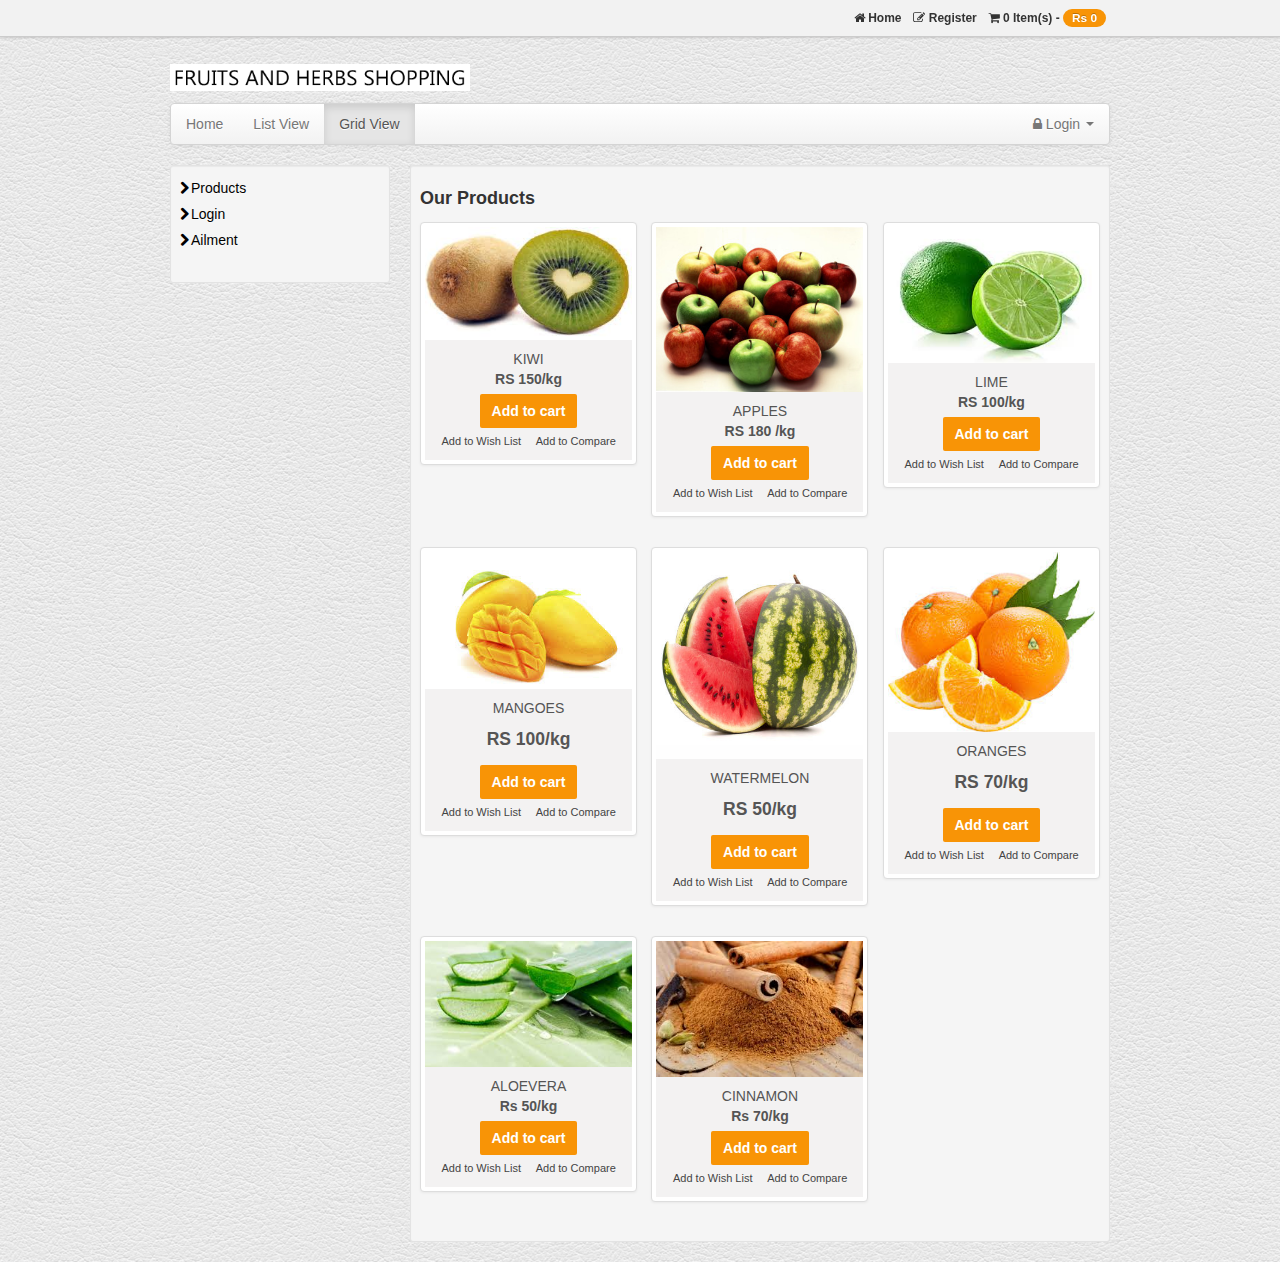
<file: grid-view.html>
<!DOCTYPE html>
<html lang="en">
  <head>
    <meta charset="utf-8">
    <title>Twitter Bootstrap shopping cart</title>
    <meta name="viewport" content="width=device-width, initial-scale=1.0">
    <meta name="description" content="">
    <meta name="author" content="">
    <!-- Bootstrap styles -->
    <link href="assets/css/bootstrap.css" rel="stylesheet"/>
    <!-- Customize styles -->
    <link href="style.css" rel="stylesheet"/>
    <!-- font awesome styles -->
	<link href="assets/font-awesome/css/font-awesome.css" rel="stylesheet">
		<!--[if IE 7]>
			<link href="css/font-awesome-ie7.min.css" rel="stylesheet">
		<![endif]-->

		<!--[if lt IE 9]>
			<script src="http://html5shim.googlecode.com/svn/trunk/html5.js"></script>
		<![endif]-->

	<!-- Favicons -->
    <link rel="shortcut icon" href="assets/ico/favicon.ico">
  </head>
<body>
<!-- 
	Upper Header Section 
-->
<div class="navbar navbar-inverse navbar-fixed-top">
	<div class="topNav">
		<div class="container">
			<div class="alignR"> <a href="index.html"> <span class="icon-home"></span> Home</a> 
				<a href="register.html"><span class="icon-edit"></span> Register </a> 
				<a href="cart.html"><span class="icon-shopping-cart"></span> 0 Item(s) - <span class="badge badge-warning"> Rs 0</span></a>
			</div>
		</div>
	</div>
</div>

<!--
Lower Header Section 
-->
<div class="container">
<div id="gototop"> </div>
<header id="header">
<div class="row">
	<div class="span4">
	<h1>
	<a class="logo" href="index.html"><span>Twitter Bootstrap ecommerce template</span> 
		<img src="assets/img/logo-bootstrap-shoping-cart.png" alt="bootstrap sexy shop">
	</a>
	</h1>
	</div>
</div>
</header>

<!--
Navigation Bar Section 
-->
<div class="navbar">
	  <div class="navbar-inner">
		<div class="container">
		  <a data-target=".nav-collapse" data-toggle="collapse" class="btn btn-navbar">
			<span class="icon-bar"></span>
			<span class="icon-bar"></span>
			<span class="icon-bar"></span>
		  </a>
		  <div class="nav-collapse">
			<ul class="nav">
			  <li class=""><a href="index.html">Home	</a></li>
			  <li class=""><a href="list-view.html">List View</a></li>
			  <li class="active"><a href="grid-view.html">Grid View</a></li>
			  <li class=""></li>
			  <li class=""></li>
			  <li class=""></li>
			</ul>
			<form action="#" class="navbar-search pull-left">
</form>
			<ul class="nav pull-right">
			<li class="dropdown">
				<a data-toggle="dropdown" class="dropdown-toggle" href="#"><span class="icon-lock"></span> Login <b class="caret"></b></a>
				<div class="dropdown-menu">
				<form class="form-horizontal loginFrm">
				  <div class="control-group">
					<input type="text" class="span2" id="inputEmail" placeholder="Email">
				  </div>
				  <div class="control-group">
					<input type="password" class="span2" id="inputPassword" placeholder="Password">
				  </div>
				  <div class="control-group">
					<label class="checkbox">
					<input type="checkbox"> Remember me
					</label>
					<button type="submit" class="shopBtn btn-block">Sign in</button>
				  </div>
				</form>
				</div>
			</li>
			</ul>
		  </div>
		</div>
	  </div>
  </div>
<!-- 
Body Section 
-->
  <div class="row">
<div id="sidebar" class="span3">
<div class="well well-small">
	<ul class="nav nav-list">
		<li><a href="products.html"><span class="icon-chevron-right"></span>Products</a></li>
		<li><a href="register.html"><span class="icon-chevron-right"></span>Login</a></li>
		<li><a href="ailments.html"><span class="icon-chevron-right"></span>Ailment</a></li>
		
		<li style="border:0"> &nbsp;</li>
		<li> </li>
	</ul>
</div>
<br>
			<br>
			<ul class="nav nav-list promowrapper">
			<li> </li>
			<li style="border:0"> &nbsp;</li>
			<li> </li>
			<li style="border:0"> &nbsp;</li>
			<li> </li>
		  </ul>

	</div>
	<div class="span9">
<!--
New Products
-->
	<div class="well well-small">
	<h3>Our Products </h3>
		<div class="row-fluid">
		  <ul class="thumbnails">
			<li class="span4">
			  <div class="thumbnail">
				<a href="product_details.html" class="overlay"></a>
				<a href="product_details.html"><img src="assets/img/a.jpg" alt=""></a>
				<div class="caption cntr">
				  <p>KIWI</p>
				 <p><strong> RS 150/kg</strong></p>
					<h4><a class="shopBtn" href="#" title="add to cart"> Add to cart </a></h4>
					<div class="actionList">
						<a class="pull-left" href="#">Add to Wish List </a> 
						<a class="pull-left" href="#"> Add to Compare </a>
					</div> 
					<br class="clr">
				</div>
			  </div>
			</li>
			<li class="span4">
			  <div class="thumbnail">
				<a href="product_details.html" class="overlay"></a>
				<a href="product_details.html"><img src="assets/img/b.jpg" alt=""></a>
				<div class="caption cntr">
				  <p>APPLES</p>
				  <p><strong> RS 180 /kg</strong></p>
					<h4><a class="shopBtn" href="#" title="add to cart"> Add to cart </a></h4>
					<div class="actionList">
						<a class="pull-left" href="#">Add to Wish List </a> 
						<a class="pull-left" href="#"> Add to Compare </a>
					</div> 
					<br class="clr">
				</div>
			  </div>
			</li>
			<li class="span4">
			  <div class="thumbnail">
				<a href="product_details.html" class="overlay"></a>
				<a href="product_details.html"><img src="assets/img/c.jpg" alt=""></a>
				<div class="caption cntr">
				  <p>LIME</p>
				 <p><strong> RS 100/kg</strong></p>
					<h4><a class="shopBtn" href="#" title="add to cart"> Add to cart </a></h4>
					<div class="actionList">
						<a class="pull-left" href="#">Add to Wish List </a> 
						<a class="pull-left" href="#"> Add to Compare </a>
					</div> 
					<br class="clr">
				</div>
			  </div>
			</li>
		  </ul>
		</div>
	<div class="row-fluid">
		  <ul class="thumbnails">
			<li class="span4">
			  <div class="thumbnail">
				<a href="product_details.html" class="overlay"></a>
				<a href="product_details.html"><img src="assets/img/d.jpg" alt=""></a>
				<div class="caption cntr">
				  <p>MANGOES</p>
				 <h4>RS 100/kg</h4>
					<h4><a class="shopBtn" href="#" title="add to cart"> Add to cart </a></h4>
					<div class="actionList">
						<a class="pull-left" href="#">Add to Wish List </a> 
						<a class="pull-left" href="#"> Add to Compare </a>
					</div> 
					<br class="clr">
				</div>
			  </div>
			</li>
			<li class="span4">
			  <div class="thumbnail">
				<a href="product_details.html" class="overlay"></a>
				<a href="product_details.html"><img src="assets/img/e.jpg" alt=""></a>
				<div class="caption cntr">
				  <p>WATERMELON</p>
				  <h4>  RS 50/kg</h4>
					<h4><a class="shopBtn" href="#" title="add to cart"> Add to cart </a></h4>
					<div class="actionList">
						<a class="pull-left" href="#">Add to Wish List </a> 
						<a class="pull-left" href="#"> Add to Compare </a>
					</div> 
					<br class="clr">
				</div>
			  </div>
			</li>
			<li class="span4">
			  <div class="thumbnail">
				<a href="product_details.html" class="overlay"></a>
				<a href="product_details.html"><img src="assets/img/f.jpg" alt=""></a>
				<div class="caption cntr">
				  <p>ORANGES</p>
				   <h4>RS 70/kg</h4>
					<h4><a class="shopBtn" href="#" title="add to cart"> Add to cart </a></h4>
					<div class="actionList">
						<a class="pull-left" href="#">Add to Wish List </a> 
						<a class="pull-left" href="#"> Add to Compare </a>
					</div> 
					<br class="clr">
				</div>
			  </div>
			</li>
		  </ul>
		</div>
	<div class="row-fluid">
		  <ul class="thumbnails">
			<li class="span4">
			  <div class="thumbnail">
				<a href="product_details.html" class="overlay"></a>
				<a href="product_details.html"><img src="assets/img/g.jpg" alt=""></a>
				<div class="caption cntr">
				  <p>ALOEVERA</p>
				  <p><strong>  Rs 50/kg</strong></p>
					<h4><a class="shopBtn" href="#" title="add to cart"> Add to cart </a></h4>
					<div class="actionList">
						<a class="pull-left" href="#">Add to Wish List </a> 
						<a class="pull-left" href="#"> Add to Compare </a>
					</div> 
					<br class="clr">
				</div>
			  </div>
			</li>
			<li class="span4">
			  <div class="thumbnail">
				<a href="product_details.html" class="overlay"></a>
				<a href="product_details.html"><img src="assets/img/h.jpg" alt=""></a>
				<div class="caption cntr">
				  <p>CINNAMON</p>
				  <p><strong>Rs 70/kg</strong></p>
					<h4><a class="shopBtn" href="#" title="add to cart"> Add to cart </a></h4>
					<div class="actionList">
						<a class="pull-left" href="#">Add to Wish List </a> 
						<a class="pull-left" href="#"> Add to Compare </a>
					</div> 
					<br class="clr">
				</div>
			  </div>
			</li>
		  </ul>
		</div>
	<div class="row-fluid"> </div>
	
	</div>
	</div>
	</div>
<!-- 
Clients 
-->
<!--
Footer
-->
</div><!-- /container -->
<a href="#" class="gotop"><i class="icon-double-angle-up"></i></a>
    <!-- Placed at the end of the document so the pages load faster -->
    <script src="assets/js/jquery.js"></script>
	<script src="assets/js/bootstrap.min.js"></script>
	<script src="assets/js/jquery.easing-1.3.min.js"></script>
    <script src="assets/js/jquery.scrollTo-1.4.3.1-min.js"></script>
    <script src="assets/js/shop.js"></script>
  </body>
</html>
</file>
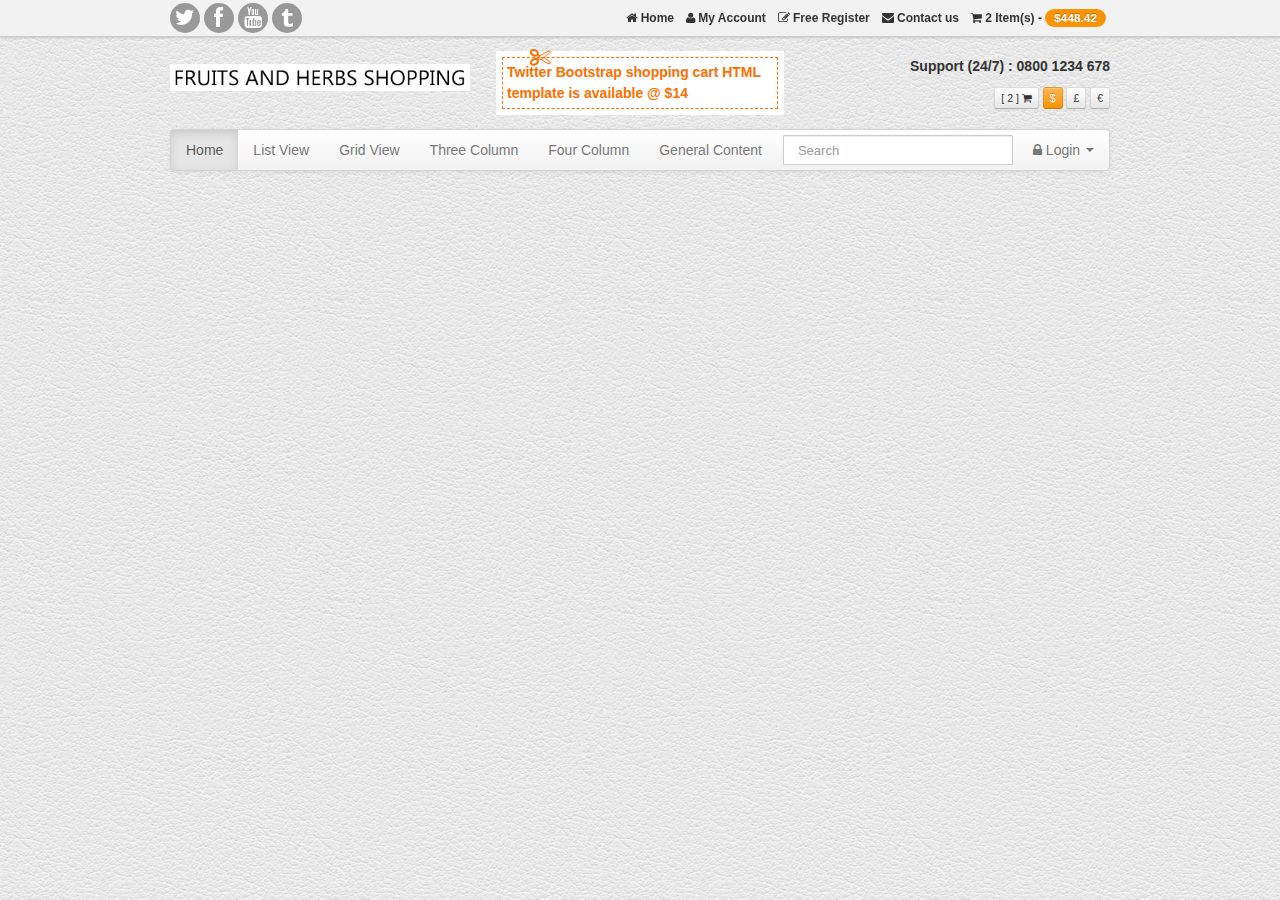
<file: header.html>
﻿<!DOCTYPE html>
<html lang="en">
  <head>
    <meta charset="utf-8">
    <title>Twitter Bootstrap shopping cart</title>
    <meta name="viewport" content="width=device-width, initial-scale=1.0">
    <meta name="description" content="">
    <meta name="author" content="">
    <!-- Bootstrap styles -->
    <link href="assets/css/bootstrap.css" rel="stylesheet"/>
    <!-- Customize styles -->
    <link href="style.css" rel="stylesheet"/>
    <!-- font awesome styles -->
	<link href="assets/font-awesome/css/font-awesome.css" rel="stylesheet">
		<!--[if IE 7]>
			<link href="css/font-awesome-ie7.min.css" rel="stylesheet">
		<![endif]-->

		<!--[if lt IE 9]>
			<script src="http://html5shim.googlecode.com/svn/trunk/html5.js"></script>
		<![endif]-->

	<!-- Favicons -->
    <link rel="shortcut icon" href="assets/ico/favicon.ico">
  </head>
<body>
<!-- 
	Upper Header Section 
-->
<div class="navbar navbar-inverse navbar-fixed-top">
	<div class="topNav">
		<div class="container">
			<div class="alignR">
				<div class="pull-left socialNw">
					<a href="#"><span class="icon-twitter"></span></a>
					<a href="#"><span class="icon-facebook"></span></a>
					<a href="#"><span class="icon-youtube"></span></a>
					<a href="#"><span class="icon-tumblr"></span></a>
				</div>
				<a href="index.html"> <span class="icon-home"></span> Home</a> 
				<a href="#"><span class="icon-user"></span> My Account</a> 
				<a href="register.html"><span class="icon-edit"></span> Free Register </a> 
				<a href="contact.html"><span class="icon-envelope"></span> Contact us</a>
				<a href="cart.html"><span class="icon-shopping-cart"></span> 2 Item(s) - <span class="badge badge-warning"> $448.42</span></a>
			</div>
		</div>
	</div>
</div>

<!--
Lower Header Section 
-->
<div class="container">
<div id="gototop"> </div>
<header id="header">
<div class="row">
	<div class="span4">
	<h1>
	<a class="logo" href="index.html"><span>Twitter Bootstrap ecommerce template</span> 
		<img src="assets/img/logo-bootstrap-shoping-cart.png" alt="bootstrap sexy shop">
	</a>
	</h1>
	</div>
	<div class="span4">
	<div class="offerNoteWrapper">
	<h1 class="dotmark">
	<i class="icon-cut"></i>
	Twitter Bootstrap shopping cart HTML template is available @ $14
	</h1>
	</div>
	</div>
	<div class="span4 alignR">
	<p><br> <strong> Support (24/7) :  0800 1234 678 </strong><br><br></p>
	<span class="btn btn-mini">[ 2 ] <span class="icon-shopping-cart"></span></span>
	<span class="btn btn-warning btn-mini">$</span>
	<span class="btn btn-mini">&pound;</span>
	<span class="btn btn-mini">&euro;</span>
	</div>
</div>
</header>

<!--
Navigation Bar Section 
-->
<div class="navbar">
	  <div class="navbar-inner">
		<div class="container">
		  <a data-target=".nav-collapse" data-toggle="collapse" class="btn btn-navbar">
			<span class="icon-bar"></span>
			<span class="icon-bar"></span>
			<span class="icon-bar"></span>
		  </a>
		  <div class="nav-collapse">
			<ul class="nav">
			  <li class="active"><a href="index.html">Home	</a></li>
			  <li class=""><a href="list-view.html">List View</a></li>
			  <li class=""><a href="grid-view.html">Grid View</a></li>
			  <li class=""><a href="three-col.html">Three Column</a></li>
			  <li class=""><a href="four-col.html">Four Column</a></li>
			  <li class=""><a href="general.html">General Content</a></li>
			</ul>
			<form action="#" class="navbar-search pull-left">
			  <input type="text" placeholder="Search" class="search-query span2">
			</form>
			<ul class="nav pull-right">
			<li class="dropdown">
				<a data-toggle="dropdown" class="dropdown-toggle" href="#"><span class="icon-lock"></span> Login <b class="caret"></b></a>
				<div class="dropdown-menu">
				<form class="form-horizontal loginFrm">
				  <div class="control-group">
					<input type="text" class="span2" id="inputEmail" placeholder="Email">
				  </div>
				  <div class="control-group">
					<input type="password" class="span2" id="inputPassword" placeholder="Password">
				  </div>
				  <div class="control-group">
					<label class="checkbox">
					<input type="checkbox"> Remember me
					</label>
					<button type="submit" class="shopBtn btn-block">Sign in</button>
				  </div>
				</form>
				</div>
			</li>
			</ul>
		  </div>
		</div>
	  </div>
	</div>
<!-- 
Body Section 
-->
</file>
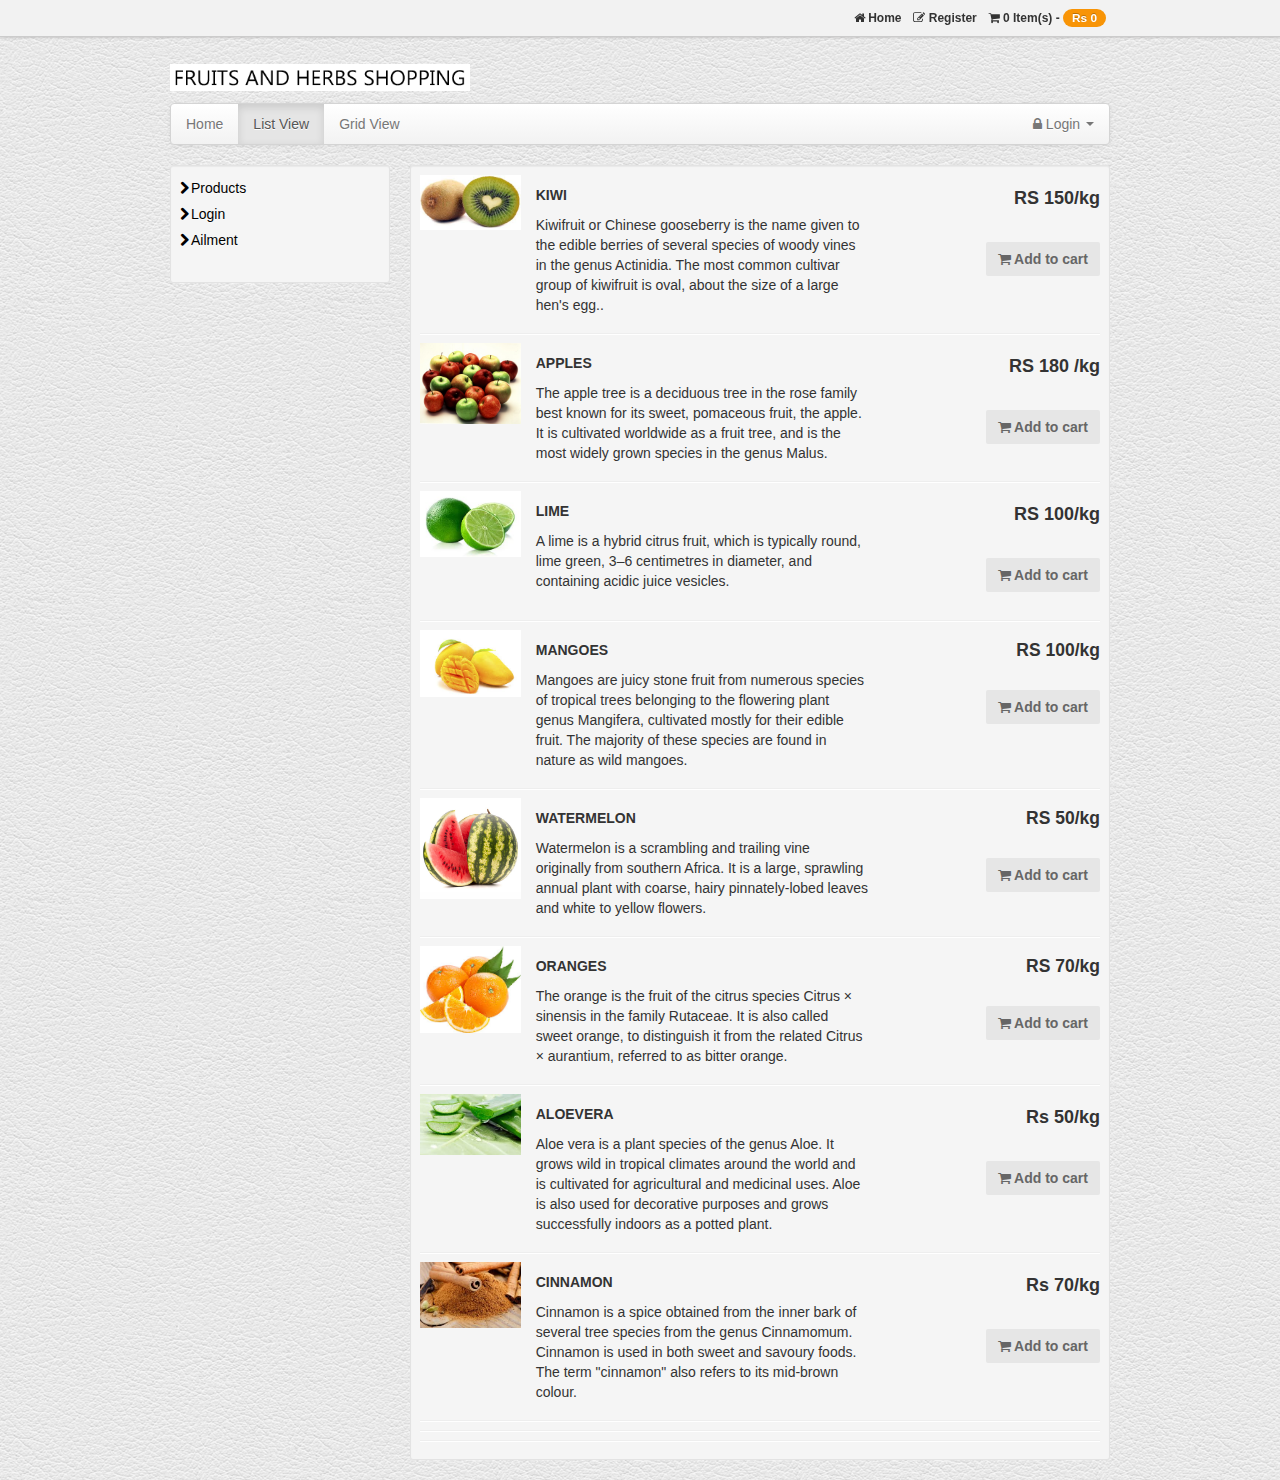
<file: list-view.html>
<!DOCTYPE html>
<html lang="en">
  <head>
    <meta charset="utf-8">
    <title>Twitter Bootstrap shopping cart</title>
    <meta name="viewport" content="width=device-width, initial-scale=1.0">
    <meta name="description" content="">
    <meta name="author" content="">
    <!-- Bootstrap styles -->
    <link href="assets/css/bootstrap.css" rel="stylesheet"/>
    <!-- Customize styles -->
    <link href="style.css" rel="stylesheet"/>
    <!-- font awesome styles -->
	<link href="assets/font-awesome/css/font-awesome.css" rel="stylesheet">
		<!--[if IE 7]>
			<link href="css/font-awesome-ie7.min.css" rel="stylesheet">
		<![endif]-->

		<!--[if lt IE 9]>
			<script src="http://html5shim.googlecode.com/svn/trunk/html5.js"></script>
		<![endif]-->

	<!-- Favicons -->
    <link rel="shortcut icon" href="assets/ico/favicon.ico">
  </head>
<body>
<!-- 
	Upper Header Section 
-->
<div class="navbar navbar-inverse navbar-fixed-top">
	<div class="topNav">
		<div class="container">
			<div class="alignR"> <a href="index.html"> <span class="icon-home"></span> Home</a> 
				<a href="register.html"><span class="icon-edit"></span> Register </a> 
				<a href="cart.html"><span class="icon-shopping-cart"></span> 0 Item(s) - <span class="badge badge-warning"> Rs 0</span></a>
			</div>
		</div>
	</div>
</div>

<!--
Lower Header Section 
-->
<div class="container">
<div id="gototop"> </div>
<header id="header">
<div class="row">
	<div class="span4">
	<h1>
	<a class="logo" href="index.html"><span>Twitter Bootstrap ecommerce template</span> 
		<img src="assets/img/logo-bootstrap-shoping-cart.png" alt="bootstrap sexy shop">
	</a>
	</h1>
	</div>
	<div class="span4"> </div>
</div>
</header>

<!--
Navigation Bar Section 
-->
<div class="navbar">
	  <div class="navbar-inner">
		<div class="container">
		  <a data-target=".nav-collapse" data-toggle="collapse" class="btn btn-navbar">
			<span class="icon-bar"></span>
			<span class="icon-bar"></span>
			<span class="icon-bar"></span>
		  </a>
		  <div class="nav-collapse">
			<ul class="nav">
			  <li class=""><a href="index.html">Home	</a></li>
			  <li class="active"><a href="list-view.html">List View</a></li>
			  <li class=""><a href="grid-view.html">Grid View</a></li>
			  <li class=""></li>
			  <li class=""></li>
			  <li class=""></li>
			</ul>
			<form action="#" class="navbar-search pull-left">
</form>
			<ul class="nav pull-right">
			<li class="dropdown">
				<a data-toggle="dropdown" class="dropdown-toggle" href="#"><span class="icon-lock"></span> Login <b class="caret"></b></a>
				<div class="dropdown-menu">
				<form class="form-horizontal loginFrm">
				  <div class="control-group">
					<input type="text" class="span2" id="inputEmail" placeholder="Email">
				  </div>
				  <div class="control-group">
					<input type="password" class="span2" id="inputPassword" placeholder="Password">
				  </div>
				  <div class="control-group">
					<label class="checkbox">
					<input type="checkbox"> Remember me
					</label>
					<button type="submit" class="shopBtn btn-block">Sign in</button>
				  </div>
				</form>
				</div>
			</li>
			</ul>
		  </div>
		</div>
	  </div>
  </div>
<!-- 
Body Section 
-->
  <div class="row">
<div id="sidebar" class="span3">
<div class="well well-small">
	<ul class="nav nav-list">
		<li><a href="products.html"><span class="icon-chevron-right"></span>Products</a></li>
		<li><a href="register.html"><span class="icon-chevron-right"></span>Login</a></li>
		<li><a href="ailments.html"><span class="icon-chevron-right"></span>Ailment</a></li>
		
		
		<li style="border:0"> &nbsp;</li>
		<li> </li>
	</ul>
</div>
<br>
			<br>
			<ul class="nav nav-list promowrapper">
			<li> </li>
			
			<li> </li>
			<li style="border:0"> &nbsp;</li>
			<li> </li>
		  </ul>

	</div>
<div class="span9">
<div class="well well-small">
	<div class="row-fluid">	  
		<div class="span2">
			<img src="assets/img/a.jpg" alt="">
		</div>
		<div class="span6">
		  <h5>KIWI</h5>
		  <p> Kiwifruit or Chinese gooseberry is the name given to the edible berries of several species of woody vines in the genus Actinidia. The most common cultivar group of kiwifruit is oval, about the size of a large hen's egg.. </p>
		</div>
		<div class="span4 alignR">
		<form class="form-horizontal qtyFrm">
		<h3><p><strong> RS 150/kg</strong></p></h3>
<br>
		<div class="btn-group">
		  <a href="product_details.html" class="defaultBtn"><span class=" icon-shopping-cart"></span> Add to cart</a>
		 </div>
			</form>
		</div>
	</div>
	<hr class="soften">
	<div class="row-fluid">	  
		<div class="span2">
			<img src="assets/img/b.jpg" alt="">
		</div>
		<div class="span6">
		  <h5>APPLES</h5>
		  <p> The apple tree is a deciduous tree in the rose family best known for its sweet, pomaceous fruit, the apple. It is cultivated worldwide as a fruit tree, and is the most widely grown species in the genus Malus. </p>
		</div>
		<div class="span4 alignR">
		<form class="form-horizontal qtyFrm">
		<h3> <p><strong> RS 180 /kg</strong></p></h3>
<br>
		<div class="btn-group">
		  <a href="product_details.html" class="defaultBtn"><span class=" icon-shopping-cart"></span> Add to cart</a>
		 </div>
			</form>
		</div>
	</div>
	<hr class="soften">
	<div class="row-fluid">	  
		<div class="span2">
			<img src="assets/img/c.jpg" alt="">
		</div>
		<div class="span6">
		  <h5>LIME</h5>
		  <p> A lime is a hybrid citrus fruit, which is typically round, lime green, 3–6 centimetres in diameter, and containing acidic juice vesicles. </p>
		</div>
		<div class="span4 alignR">
		<form class="form-horizontal qtyFrm">
		<h3> <p><strong> RS 100/kg</strong></p></h3>
<br>
		<div class="btn-group">
		  <a href="product_details.html" class="defaultBtn"><span class=" icon-shopping-cart"></span> Add to cart</a>
		 </div>
			</form>
		</div>
	</div>
	<hr class="soften">
	<div class="row-fluid">	  
		<div class="span2">
			<img src="assets/img/d.jpg" alt="">
		</div>
		<div class="span6">
		  <h5>MANGOES</h5>
		  <p> Mangoes are juicy stone fruit from numerous species of tropical trees belonging to the flowering plant genus Mangifera, cultivated mostly for their edible fruit. The majority of these species are found in nature as wild mangoes. </p>
		</div>
		<div class="span4 alignR">
		<form class="form-horizontal qtyFrm">
		<h4>RS 100/kg</h4>
<br>
		<div class="btn-group">
		  <a href="product_details.html" class="defaultBtn"><span class=" icon-shopping-cart"></span> Add to cart</a>
		 </div>
			</form>
		</div>
	</div>
	<hr class="soften">
	<div class="row-fluid">	  
		<div class="span2">
			<img src="assets/img/e.jpg" alt="">
		</div>
		<div class="span6">
		  <h5>WATERMELON</h5>
		  <p> Watermelon is a scrambling and trailing vine originally from southern Africa. It is a large, sprawling annual plant with coarse, hairy pinnately-lobed leaves and white to yellow flowers. </p>
		</div>
		<div class="span4 alignR">
		<form class="form-horizontal qtyFrm">
		 <h4>  RS 50/kg</h4>
<br>
		<div class="btn-group">
		  <a href="product_details.html" class="defaultBtn"><span class=" icon-shopping-cart"></span> Add to cart</a>
		 </div>
			</form>
		</div>
	</div>
	<hr class="soften">
	<div class="row-fluid">	  
		<div class="span2">
			<img src="assets/img/f.jpg" alt="">
		</div>
		<div class="span6">
		  <h5>ORANGES</h5>
		  <p> The orange is the fruit of the citrus species Citrus × sinensis in the family Rutaceae. It is also called sweet orange, to distinguish it from the related Citrus × aurantium, referred to as bitter orange. </p>
		</div>
		<div class="span4 alignR">
		<form class="form-horizontal qtyFrm">
		 <h4>RS 70/kg</h4>
<br>
		<div class="btn-group">
		  <a href="product_details.html" class="defaultBtn"><span class=" icon-shopping-cart"></span> Add to cart</a>
		 </div>
			</form>
		</div>
	</div>
	<hr class="soften">
	<div class="row-fluid">	  
		<div class="span2">
			<img src="assets/img/g.jpg" alt="">
		</div>
		<div class="span6">
		  <h5>ALOEVERA</h5>
		  <p> Aloe vera is a plant species of the genus Aloe. It grows wild in tropical climates around the world and is cultivated for agricultural and medicinal uses. Aloe is also used for decorative purposes and grows successfully indoors as a potted plant. </p>
		</div>
		<div class="span4 alignR">
		<form class="form-horizontal qtyFrm">
		<h3>Rs 50/kg</h3>
<br>
		<div class="btn-group">
		  <a href="product_details.html" class="defaultBtn"><span class=" icon-shopping-cart"></span> Add to cart</a>
		 </div>
			</form>
		</div>
	</div>
	<hr class="soften">
	<div class="row-fluid">	  
		<div class="span2">
			<img src="assets/img/h.jpg" alt="">
		</div>
		<div class="span6">
		  <h5>CINNAMON</h5>
		  <p> Cinnamon is a spice obtained from the inner bark of several tree species from the genus Cinnamomum. Cinnamon is used in both sweet and savoury foods. The term "cinnamon" also refers to its mid-brown colour. </p>
		</div>
		<div class="span4 alignR">
		<form class="form-horizontal qtyFrm">
		<h3> Rs 70/kg</h3>
<br>
		<div class="btn-group">
		  <a href="product_details.html" class="defaultBtn"><span class=" icon-shopping-cart"></span> Add to cart</a>
		 </div>
			</form>
		</div>
	</div>
	<hr class="soften">
<hr class="soften">
<hr class="soften">
</div>
</div>
</div>
<!-- 
Clients 
-->
<!--
Footer
-->
</div><!-- /container -->
<a href="#" class="gotop"><i class="icon-double-angle-up"></i></a>
    <!-- Placed at the end of the document so the pages load faster -->
    <script src="assets/js/jquery.js"></script>
	<script src="assets/js/bootstrap.min.js"></script>
	<script src="assets/js/jquery.easing-1.3.min.js"></script>
    <script src="assets/js/jquery.scrollTo-1.4.3.1-min.js"></script>
    <script src="assets/js/shop.js"></script>
  </body>
</html>
</file>
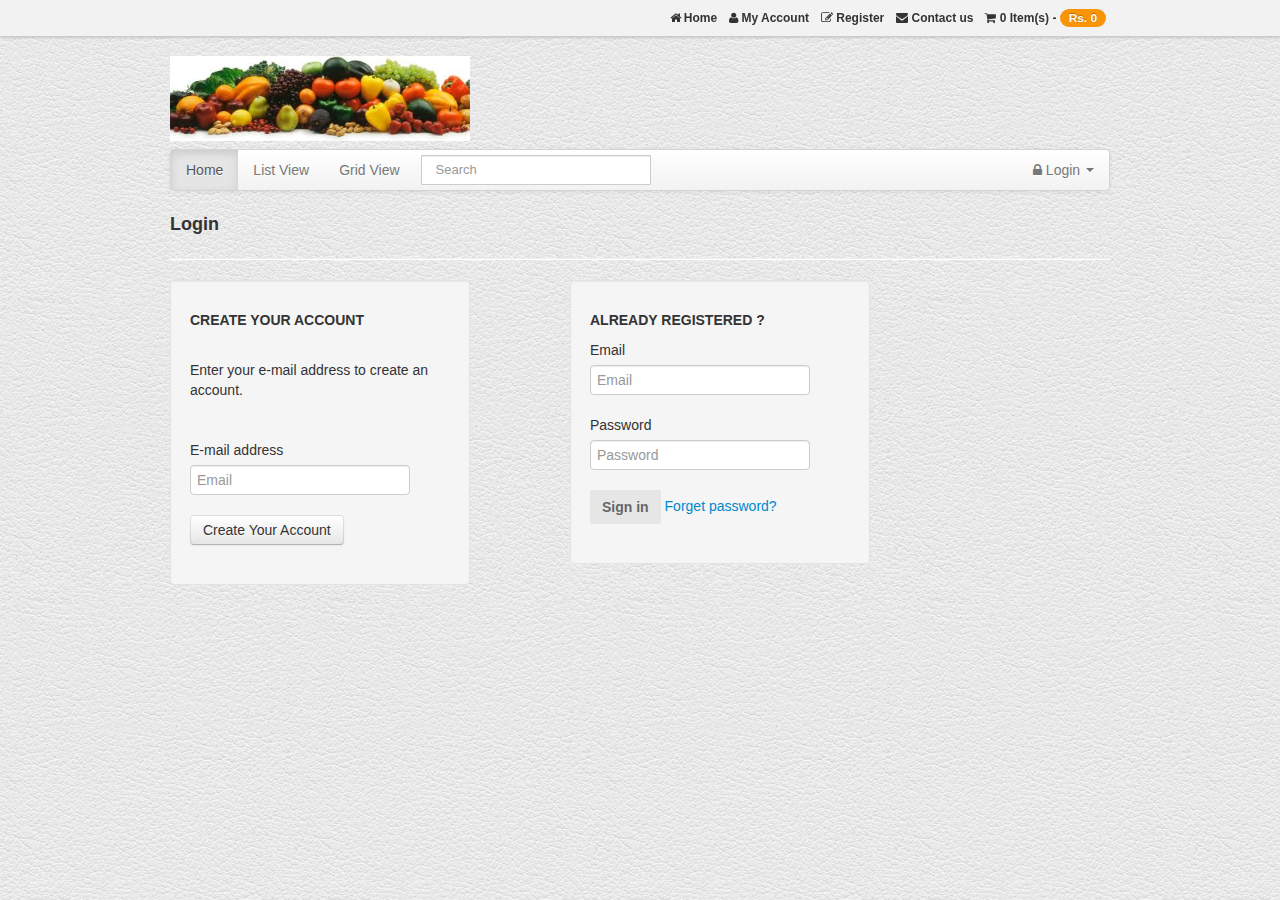
<file: login.html>
<!DOCTYPE html>
<html lang="en">
  <head>
    <meta charset="utf-8">
    <title>Login View</title>
    <meta name="viewport" content="width=device-width, initial-scale=1.0">
    <meta name="description" content="">
    <meta name="author" content="">
    <!-- Bootstrap styles -->
    <link href="assets/css/bootstrap.css" rel="stylesheet"/>
    <!-- Customize styles -->
    <link href="style.css" rel="stylesheet"/>
    <!-- font awesome styles -->
	<link href="assets/font-awesome/css/font-awesome.css" rel="stylesheet">
		<!--[if IE 7]>
			<link href="css/font-awesome-ie7.min.css" rel="stylesheet">
		<![endif]-->

		<!--[if lt IE 9]>
			<script src="http://html5shim.googlecode.com/svn/trunk/html5.js"></script>
		<![endif]-->

	<!-- Favicons -->
    <link rel="shortcut icon" href="assets/ico/favicon.ico">
  </head>
<body>
<!-- 
	Upper Header Section 
-->
<div class="navbar navbar-inverse navbar-fixed-top">
	<div class="topNav">
		<div class="container">
			<div class="alignR">
				<a href="index.html"> <span class="icon-home"></span> Home</a> 
				<a href="#"><span class="icon-user"></span> My Account</a> 
				<a href="register.html"><span class="icon-edit"></span> Register </a> 
				<a href="contact.html"><span class="icon-envelope"></span> Contact us</a>
				<a href="cart.html"><span class="icon-shopping-cart"></span> 0 Item(s) - <span class="badge badge-warning"> Rs. 0</span></a>
			</div>
		</div>
	</div>
</div>

<!--
Lower Header Section 
-->
<div class="container">
<div id="gototop"> </div>
<header id="header">
<div class="row">
	<div class="span4">
	<h1>
	<a class="logo" href="index.html"><span>Fruits and Herbs</span> 
		<img src="assets/img/download.jpg" alt="">
	</a>
	</h1>
	</div>
	</div>
</header>

<!--
Navigation Bar Section 
-->
<div class="navbar">
	  <div class="navbar-inner">
		<div class="container">
		  <a data-target=".nav-collapse" data-toggle="collapse" class="btn btn-navbar">
			<span class="icon-bar"></span>
			<span class="icon-bar"></span>
			<span class="icon-bar"></span>
		  </a>
		  <div class="nav-collapse">
			<ul class="nav">
			  <li class="active"><a href="index.html">Home	</a></li>
			  <li class=""><a href="list-view.html">List View</a></li>
			  <li class=""><a href="grid-view.html">Grid View</a></li>
			  </ul>
			<form action="#" class="navbar-search pull-left">
			  <input type="text" placeholder="Search" class="search-query span2">
			</form>
			<ul class="nav pull-right">
			<li class="dropdown">
				<a data-toggle="dropdown" class="dropdown-toggle" href="#"><span class="icon-lock"></span> Login <b class="caret"></b></a>
				<div class="dropdown-menu">
				<form class="form-horizontal loginFrm">
				  <div class="control-group">
					<input type="text" class="span2" id="inputEmail" placeholder="Email">
				  </div>
				  <div class="control-group">
					<input type="password" class="span2" id="inputPassword" placeholder="Password">
				  </div>
				  <div class="control-group">
					<label class="checkbox">
					<input type="checkbox"> Remember me
					</label>
					<button type="submit" class="shopBtn btn-block">Sign in</button>
				  </div>
				</form>
				</div>
			</li>
			</ul>
		  </div>
		</div>
	  </div>
	</div>
<!-- 
Body Section 
-->
	<h3> Login</h3>	
	<hr class="soft"/>
	
	<div class="row">
		<div class="span4">
			<div class="well">
			<h5>CREATE YOUR ACCOUNT</h5><br/>
			Enter your e-mail address to create an account.<br/><br/><br/>
			<form>
			  <div class="control-group">
				<label class="control-label" for="inputEmail">E-mail address</label>
				<div class="controls">
				  <input class="span3"  type="text" placeholder="Email">
				</div>
			  </div>
			  <div class="controls">
			  <button type="submit" class="btn block">Create Your Account</button>
			  </div>
			</form>
		</div>
		</div>
		<div class="span1"> &nbsp;</div>
		<div class="span4">
			<div class="well">
			<h5>ALREADY REGISTERED ?</h5>
			<form>
			  <div class="control-group">
				<label class="control-label" for="inputEmail">Email</label>
				<div class="controls">
				  <input class="span3"  type="text" placeholder="Email">
				</div>
			  </div>
			  <div class="control-group">
				<label class="control-label" for="inputPassword">Password</label>
				<div class="controls">
				  <input type="password" class="span3" placeholder="Password">
				</div>
			  </div>
			  <div class="control-group">
				<div class="controls">
				  <button type="submit" class="defaultBtn">Sign in</button> <a href="#">Forget password?</a>
				</div>
			  </div>
			</form>
		</div>
		</div>
	</div>	
	
</div>
</div>
<!-- 
Clients 
-->

<!--
Footer
-->
  </body>
</html>
</file>
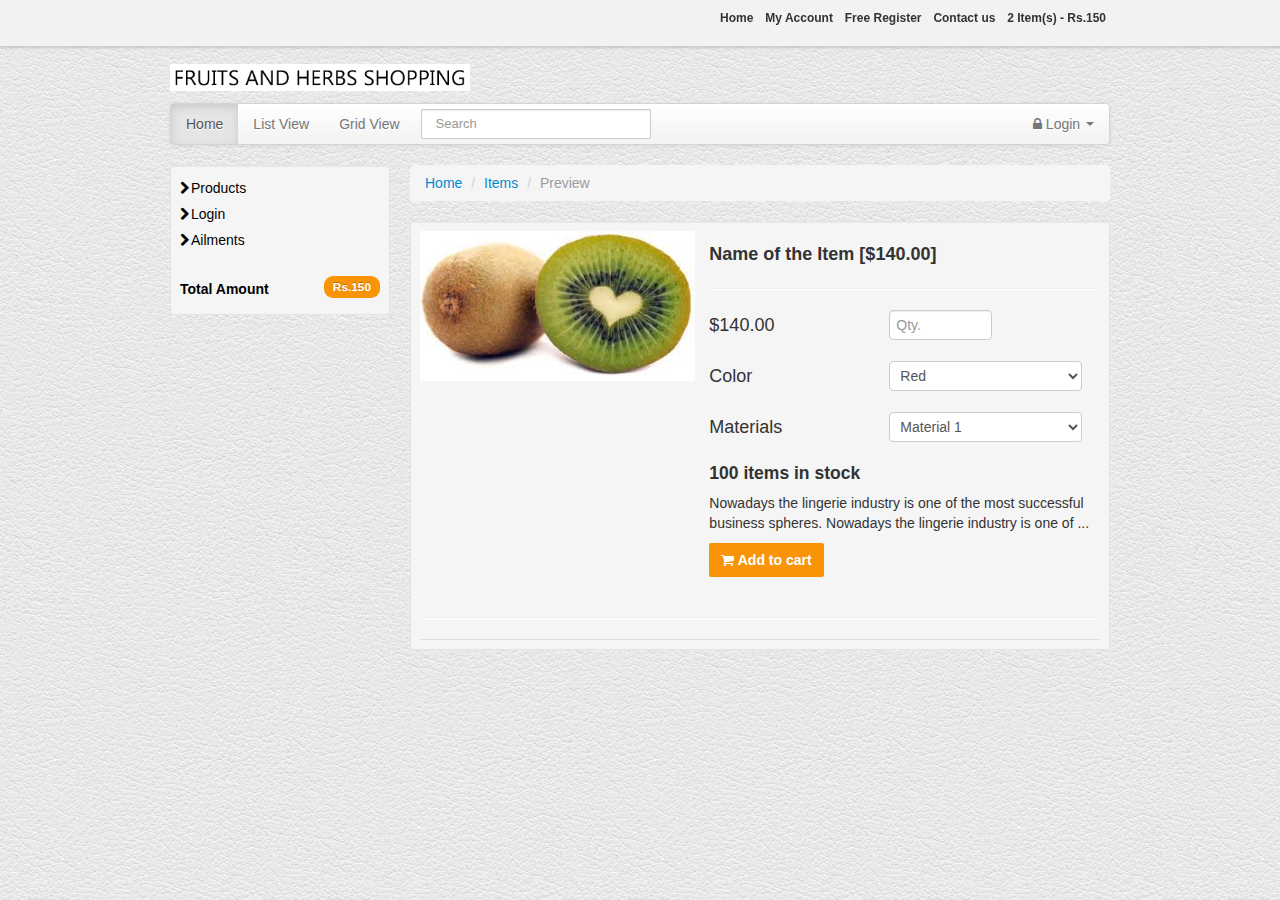
<file: product_details.html>
<!DOCTYPE html>
<html lang="en">
  <head>
    <meta charset="utf-8">
    <title>Twitter Bootstrap shopping cart</title>
    <meta name="viewport" content="width=device-width, initial-scale=1.0">
    <meta name="description" content="">
    <meta name="author" content="">
    <!-- Bootstrap styles -->
    <link href="assets/css/bootstrap.css" rel="stylesheet"/>
    <!-- Customize styles -->
    <link href="style.css" rel="stylesheet"/>
    <!-- font awesome styles -->
	<link href="assets/font-awesome/css/font-awesome.css" rel="stylesheet">
		<!--[if IE 7]>
			<link href="css/font-awesome-ie7.min.css" rel="stylesheet">
		<![endif]-->

		<!--[if lt IE 9]>
			<script src="http://html5shim.googlecode.com/svn/trunk/html5.js"></script>
		<![endif]-->

	<!-- Favicons -->
    <link rel="shortcut icon" href="assets/ico/favicon.ico">
  </head>
<body>
<!-- 
	Upper Header Section 
-->
<div class="navbar navbar-inverse navbar-fixed-top">
	<div class="topNav">
		<div class="container">
			<div class="alignR">
			  <p><a> Home</a> <a> My Account</a> <a> Free Register </a> <a> Contact us</a> <a> 2 Item(s) - Rs.<span style="line-height: 14px; white-space: nowrap;">150</span></a></p>
			</div>
		</div>
	</div>
</div>

<!--
Lower Header Section 
-->
<div class="container">
<div id="gototop"> </div>
<header id="header">
<div class="row">
	<div class="span4">
	<h1>
	<a class="logo" href="index.html"><span>Twitter Bootstrap ecommerce template</span> 
		<img src="assets/img/logo-bootstrap-shoping-cart.png" alt="bootstrap sexy shop">
	</a>
	</h1>
	</div>
	<div class="span4"> </div>
</div>
</header>

<!--
Navigation Bar Section 
-->
<div class="navbar">
	  <div class="navbar-inner">
		<div class="container">
		  <a data-target=".nav-collapse" data-toggle="collapse" class="btn btn-navbar">
			<span class="icon-bar"></span>
			<span class="icon-bar"></span>
			<span class="icon-bar"></span>
		  </a>
		  <div class="nav-collapse">
			<ul class="nav">
			  <li class="active"><a href="index.html">Home	</a></li>
			  <li class=""><a href="list-view.html">List View</a></li>
			  <li class=""><a href="grid-view.html">Grid View</a></li>
			  <li class=""></li>
			  <li class=""></li>
			  <li class=""></li>
			</ul>
			<form action="#" class="navbar-search pull-left">
			  <input type="text" placeholder="Search" class="search-query span2">
			</form>
			<ul class="nav pull-right">
			<li class="dropdown">
				<a data-toggle="dropdown" class="dropdown-toggle" href="#"><span class="icon-lock"></span> Login <b class="caret"></b></a>
				<div class="dropdown-menu">
				<form class="form-horizontal loginFrm">
				  <div class="control-group">
					<input type="text" class="span2" id="inputEmail" placeholder="Email">
				  </div>
				  <div class="control-group">
					<input type="password" class="span2" id="inputPassword" placeholder="Password">
				  </div>
				  <div class="control-group">
					<label class="checkbox">
					<input type="checkbox"> Remember me
					</label>
					<button type="submit" class="shopBtn btn-block">Sign in</button>
				  </div>
				</form>
				</div>
			</li>
			</ul>
		  </div>
		</div>
	  </div>
	</div>
<!-- 
Body Section 
-->
	<div class="row">
<div id="sidebar" class="span3">
<div class="well well-small">
	<ul class="nav nav-list">
		<li><a href="products.php"><span class="icon-chevron-right"></span>Products</a></li>
		<li><a href="register.php"><span class="icon-chevron-right"></span>Login</a></li>
		<li><a href="ailments.php"><span class="icon-chevron-right"></span>Ailments</a></li>
		<li style="border:0"> &nbsp;</li>
		<li> <a class="totalInCart" href="cart.html"><strong>Total Amount <span class="badge badge-warning pull-right" style="line-height:18px;">Rs.150</span></strong></a></li>
	</ul>
</div>
<br>
			<br>
			<ul class="nav nav-list promowrapper">
			<li> </li>
			<li style="border:0"> &nbsp;</li>
			<li> </li>
			<li style="border:0"> &nbsp;</li>
			<li> </li>
		  </ul>

	</div>
	<div class="span9">
    <ul class="breadcrumb">
    <li><a href="index.html">Home</a> <span class="divider">/</span></li>
    <li><a href="products.html">Items</a> <span class="divider">/</span></li>
    <li class="active">Preview</li>
    </ul>	
	<div class="well well-small">
	<div class="row-fluid">
			<div class="span5">
			<div id="myCarousel" class="carousel slide cntr">
                <div class="carousel-inner">
                  <div class="item active">
                   <a href="#"> <img src="assets/img/a.jpg" alt="" style="width:100%"></a>
                  </div>
                  <div class="item">
                     <a href="#"> <img src="assets/img/b.jpg" alt="" style="width:100%"></a>
                  </div>
                  <div class="item">
                    <a href="#"> <img src="assets/img/e.jpg" alt="" style="width:100%"></a>
                  </div>
                </div>
                <a class="left carousel-control" href="#myCarousel" data-slide="prev">‹</a>
                <a class="right carousel-control" href="#myCarousel" data-slide="next">›</a>
            </div>
			</div>
			<div class="span7">
				<h3>Name of the Item [$140.00]</h3>
				<hr class="soft"/>
				
				<form class="form-horizontal qtyFrm">
				  <div class="control-group">
					<label class="control-label"><span>$140.00</span></label>
					<div class="controls">
					<input type="number" class="span6" placeholder="Qty.">
					</div>
				  </div>
				
				  <div class="control-group">
					<label class="control-label"><span>Color</span></label>
					<div class="controls">
					  <select class="span11">
						  <option>Red</option>
						  <option>Purple</option>
						  <option>Pink</option>
						  <option>Red</option>
						</select>
					</div>
				  </div>
				  <div class="control-group">
					<label class="control-label"><span>Materials</span></label>
					<div class="controls">
					  <select class="span11">
						  <option>Material 1</option>
						  <option>Material 2</option>
						  <option>Material 3</option>
						  <option>Material 4</option>
						</select>
					</div>
				  </div>
				  <h4>100 items in stock</h4>
				  <p>Nowadays the lingerie industry is one of the most successful business spheres.
				  Nowadays the lingerie industry is one of ...
				  <p>
				  <button type="submit" class="shopBtn"><span class=" icon-shopping-cart"></span> Add to cart</button>
				</form>
			</div>
			</div>
				<hr class="softn clr"/>


            <ul id="productDetail" class="nav nav-tabs">
              <li class="active"></li>
              <li class=""></li>
              <li class="dropdown">
<ul class="dropdown-menu">
              <li><a href="#cat1" data-toggle="tab">Category one</a></li>
                  <li><a href="#cat2" data-toggle="tab">Category two</a></li>
                </ul>
              </li>
            </ul>
</div>
</div>
</div> <!-- Body wrapper -->
<!-- 
Clients 
-->
<!--
Footer
--></div><!-- /container --><a href="#" class="gotop"><i class="icon-double-angle-up"></i></a>
    <!-- Placed at the end of the document so the pages load faster -->
    <script src="assets/js/jquery.js"></script>
	<script src="assets/js/bootstrap.min.js"></script>
	<script src="assets/js/jquery.easing-1.3.min.js"></script>
    <script src="assets/js/jquery.scrollTo-1.4.3.1-min.js"></script>
    <script src="assets/js/shop.js"></script>
  </body>
</html>
</file>
<file: style.css>
body{background:url(assets/img/white_leather.png) repeat 0 0; }
#header{padding:8px 0 8px;}
#header a{text-decoration:none}
#header p{padding:0; margin:0; line-height:1em; font-size:100%}
#header h1{margin:0;line-height:1em }
#header h1.dotmark{line-height:1.5em;}
#header{ padding-top:44px;}
.logo {padding-top: 11px;display: block;}
.logo span{display:none}
.dotmark{padding:4px; font-size:14px; line-height:1.5em;  background:#fff; border:1px dashed rgb(252, 111, 0); margin:0; color:rgb(252, 111, 0); position:relative;}
.dotmark:hover{ border:1px dashed #fff; color:#fff; background:rgb(252, 111, 0);}
.dotmark i{position:absolute; left:10%; top:-12px; font-size:21px;}
.offerNoteWrapper{border:6px solid #fff; margin: 6px;}
.offerNoteWrapper:hover{border-color:rgb(252, 111, 0);}
h3 {font-size: 18px;line-height: 1.5em;}
hr.soften {margin: 8px 0;background: #DDD;}
.moreOptopm.carousel .carousel-control,.moreOptopm.carousel .carousel-control:hover {background:transparent; }
.moreOptopm.carousel .carousel-control {border: 0; top: 50%; bottom: 0;}
.moreOptopm.carousel .carousel-control.right, .moreOptopm.carousel .carousel-control.right:hover {right:0; }
.moreOptopm.carousel .carousel-control.left, .moreOptopm.carousel .carousel-control.left:hover {left:0; }
.moreOptopm.carousel .carousel-control, .moreOptopm.carousel .carousel-control:hover {color: #000;}
.homCar{overflow:hidden;}
.navbar .brand {padding: 0px 20px 0;font-size: 37px;color: black;}
.spaceBtm{padding-bottom:8px}
#myCarousel.homCar .item img{width:100%; max-height:400px}
#myCarousel .btn {border: 0 none;border-radius: 0 0 0 0;bottom: 49px;font-size: 18px;line-height: 42px;padding: 0 28px;position: absolute;right: 0;text-shadow: 0 0 0 transparent;}	
#myCarousel{position:relative; margin: 0;}
.navbar-inner {padding-left: 0;padding-right: 0;}
.thumbnail .btn{ border-radius: 0 0 0 0;}
.thumbnail h4{line-height:42px}
.thumbnail img{ max-width:100%}
.thumbnail:hover {border: 1px solid #CACACA;}
.form-horizontal.qtyFrm .control-label{text-align: left;}
.form-horizontal.qtyFrm .control-label span{font-size:18px}
.clr{clear:both;}
.moreOptopm.carousel .item img{padding:2px; border:1px solid #ddd}
.moreOptopm.carousel .item img:hover{ border:1px solid pink}
.carousel .item > img {display:inline;}
.moreOptopm{min-height:116px}
#productDetail {margin-bottom:0}
.tabWrapper{background:#fff; padding:14px; border:1px solid #ddd; border-top:0}
#productView .btn-toolbar{padding-left:3px;}
.carousel-control {border: 0px; border-radius:2px}
.carousel-control, .carousel-control:hover {background:rgba(248, 118, 16, 1); height:43px; line-height:34px; color: #fff;}
.carousel-control {top: 50%;}
.homCar h4 {background-color: #eb4800; color: #fff;padding: 11px 4px;font-size: 26px;text-transform: uppercase;float: left;width: auto;-ms-filter: 'progid:DXImageTransform.Microsoft.Alpha(Opacity=80)';opacity: 0.8;}
.homCar p span{background-color: #fff;color: #000;padding: 2px 10px;line-height: 30px;font-size: 28px;float: left;width: auto;opacity: 0.8;-ms-filter: 'progid:DXImageTransform.Microsoft.Alpha(Opacity=80)';}
.carousel-control.left{left: -15600px;}
.carousel-control.right{right: -15600px;}
.carousel:hover .carousel-control.right{right: 8px; left: auto;}
.carousel:hover .carousel-control.left{left: 8px;}
.alignR{text-align:right;}
.control-label.alignL, .alignL{text-align:left;}
.loginFrm{ margin-bottom:8px;}
.loginFrm .control-group{padding:8px 14px 0; margin-bottom:0 }
.navbar .pull-right > li > .dropdown-menu, .navbar .nav > li > .dropdown-menu.pull-right {right: 0;left: auto;border-radius: 0; border-color: #ccc;}
.navbar .nav , .marginLess{margin:0}
.navbar-search .search-query {padding: 4px 14px;-moz-border-radius: 1px;-webkit-border-radius: 1px;border-radius: 1px;line-height: 1.5em; min-width: 200px;}
.navbar-search{margin-left:6px;}
.actionList a{width:50%; font-size:11px; color:#444}
.caption p{margin:0}
.caption h4{margin:0}
.thumbnail .caption {padding: 9px;color: #555555;background: #F3F2F2;}
.footer {background-color:#222; color:#eee; padding: 28px 8px 18px; margin-top: 18px;}
.footer a{color:#bbb; font-size:12px;}
.copyright {clear: both; padding: 8px; border-top: 1px solid #CCC; font-size: 13px; background: #f2f2f2; box-shadow: 0 0 3px #B1AFAF;}
.topNav{padding: 0;border-bottom: 1px solid #CCC;background: #f2f2f2;box-shadow: 0 0 3px #B1AFAF;}
.topNav a{color:#333; font-size:12px; font-weight:bold; display:inline-block;  padding:8px 4px;}
.topNav a:hover, .topNav a.active{color:#fff; background:#f89406; text-decoration:none}
.socialNw a{width:24px; height:24px; line-height:24px; display:inline-block; padding:3px; margin-top:3px; font-size:21px; border-radius:50%; background:#999; color:#fff; text-align:center; }
.cntr{text-align:center}
.cart{border:1px solid #ddd;  }
#sidebar ul {margin: 0;padding: 0;}
#sidebar .alert {padding: 8px;}
#sidebar .nav a{color:#000}
#sidebar .nav a:hover{color:#f89406}
#sidebar .cart{border:1px solid #B94A48; }
#sidebar h4{margin:0;  line-height:1.5em; padding:0 13px;  }
#sidebar h2{font-size:21px; line-height:21px;}
#sidebar a.defaultBtn:hover, .defaultBtn:hover{color:#fff; text-decoration:none; background:#333}
#sidebar .nav a.zoomTool{color:#fff} 
.thumbnail>a{display:block; text-align:center}
.carousel-caption {background: transparent;background: transparent;}
#compairTbl td{text-align:center;}
.justify{text-align:justify;}
.table td[align=right] {text-align: right;}
.thumbnail h5,.thumbnail p{text-align:center}
.bs-docs-sidenav > li > a {border: 0; border-bottom:1px solid #e5e5e5;}
.thumbnail{position:relative;}
.tag {background:url(assets/img/new.png) no-repeat 0 0; position: absolute; display:block; top: -4px;right: -18px; height:48px; width:48px;}
.np{padding:0}
.totalInCart{line-height:26px;}
.absoluteBlk{position:absolute; left:8px; top:8px; width:45%; }
.relative{position:relative}
.socialMedia .on, .socialMedia:hover .off{display:block}
.socialMedia .off, .socialMedia:hover .on{display:none}
#newProductCar .carousel-control {position: absolute;top: -48px;width: 24px;height: 24px;margin-top: 0;font-size: 16px;font-weight: bold;line-height: 1.5em;color: #ffffff;text-align: center;background: #FFA300;border: 0;-webkit-border-radius: 0;-moz-border-radius: 0;border-radius: 0;}
#newProductCar .carousel-control.right {right: 8px; left: auto;}
#newProductCar .carousel-control.left {right: 38px; left: auto;}
#newProductCar{margin-bottom:0}
.zoomTool{width:120px; height:34px; font-size:14px; font-weight:bold; line-height:34px; text-align:center; color:#fff; border-radius:2px; background:#f89406; position:absolute; left:50%; top:44%; margin-left:-60px; z-index:999; display:none}.thumbnail{background:#fff}
.zoomTool:hover{color:#fff; text-decoration:none; }
.thumbnail>a.overlay, .thumbnail>a.zoomTool {display:none;}
.shopBtn {min-height: 34px;font-size: 14px;font-weight: bold;line-height: 34px;text-align: center;color: #fff;border-radius: 2px;background: #f89406;display:inline-block;padding:0 12px;border:0;}
.defaultBtn {min-height: 34px;font-size: 14px;font-weight: bold;line-height: 34px;text-align: center;border-radius: 2px;display:inline-block;padding:0 12px;color: #666;text-decoration: none;background: #e6e6e6;border:0;}
.shopBtn:hover {color: #fff; text-decoration:none; background:#F86706}
.gotop {background-color: #000000;display: none;position: fixed;bottom: 30px;right: 30px;padding: 0px 10px 5px;color: #fff;text-decoration: none;font-size: 30px;line-height: 34px;}
.gotop:hover {color: #fff;text-decoration: none;-moz-border-radius: 10px;-webkit-border-radius: 10px;border-radius: 10px;}
#gototop{margin-top:1px;}
#footerMenu a{ font-size:12px; text-transform:lowercase}
</file>
